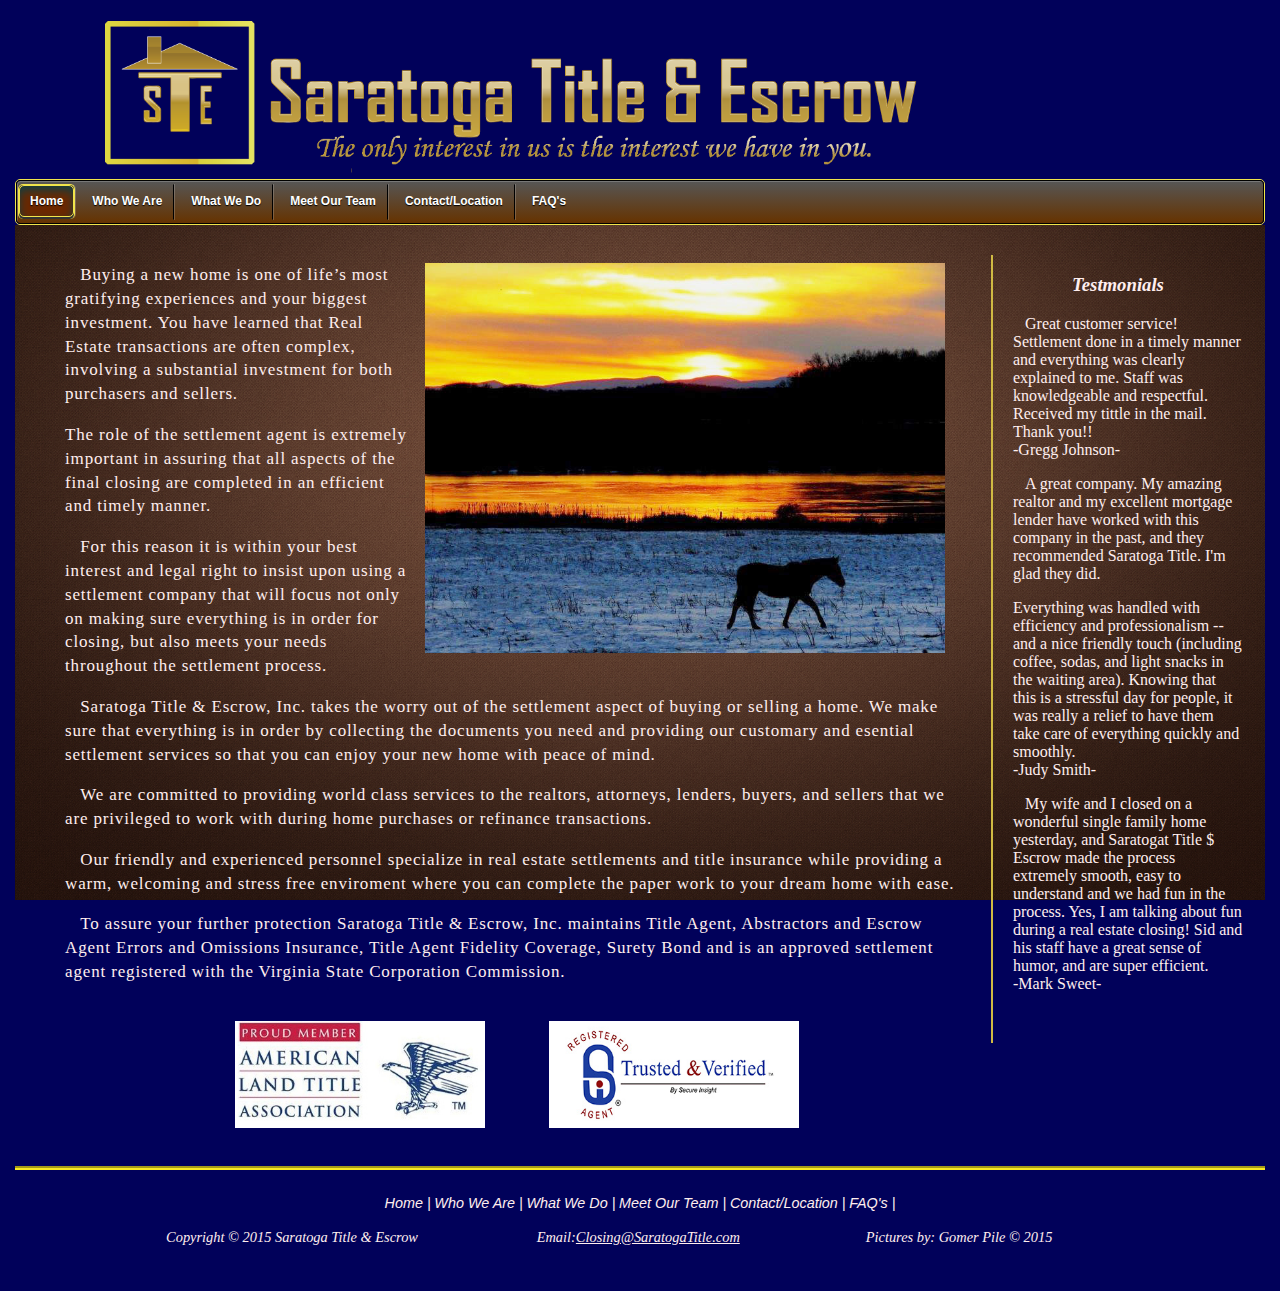
<file: index.html>
<!DOCTYPE html>

<html lang="en">
	<head>
		<!--This is the Header of my web page.  This shows the title and any and all meta tags
		as well as the link to the external style sheet which configures fonts, colors and backgrounds 
		for the web pages of the Saratoga Title website-->
		<title>Saratoga Title & Escrow</title>
		<meta charset="utf-8">
		<!--The viewpoint meta tag is used for accessibility with small devices, media quires are also coded in css file-->
		<meta name="viewpoint" content="width=device-width, initial-scale=1.0">
		<!--The description tag is a basic description of what the page is and what it contains-->
		<meta name="description" content="Index page- Home page of the Saratoga Title & Escrow site">
		<!--This is the link to the css file that styles the fonts, colors and all style elements of the web site-->
		<link rel="stylesheet" href="styles/saratoga.css"> 
		<!--These links contain the script files and links to JQuery scripts/plugins-->
		
	</head>
	
<body>
<!--The id wrapper keeps all of the content centred in the middle of the page-->
<div id="wrapper">
<!--The id header creates a border around the header image and helps keep the header and navigation aligned.-->
<div id="header">
	<h1><img src="images/logo.png" alt="Saratoga Logo" width= "70%" height= "50%"></h1>
</div>
<div id='cssmenu'>
<ul>
   <li class='active'><a href="index.html"><span>Home</span></a></li>
   <li><a href='escrow.html'><span>Who We Are</span></a></li>
   <li><a href='services.html'><span>What We Do</span></a></li>
   <li><a href="meetTeam.html"><span>Meet Our Team</span></a></li>
   <li><a href='contact.html'><span>Contact/Location</span></a></li>
   <li class='last'><a href='faqs.html'><span>FAQ's</span></a></li>
 </ul>
</div>

<div id ="container">
<div id="main2">
<p><br></p>
	<p><div id="img5"><img src="images/horse.jpg" alt="Horse at Sunset by:Gomer" width= "65%" height= "75%"></div>
	&nbsp;&nbsp;&nbsp;Buying a new home is one of life’s most gratifying experiences and your biggest investment. 
	You have learned that Real Estate transactions are often complex, involving a substantial investment 
	for both purchasers and sellers.</p>
	<p>The role of the settlement agent is extremely important in assuring 
	that all aspects of the final closing are completed in an efficient and timely manner.
	</p>
	
	
	<p>&nbsp;&nbsp;&nbsp;For this reason it is within your best interest and legal right to insist upon using a settlement company that will focus 
	not only on making sure everything is in order for closing, but also meets your needs throughout the 
	settlement process.</p>
	
	<p>&nbsp;&nbsp;&nbsp;Saratoga Title & Escrow, Inc. takes the worry out of the settlement aspect of buying 
	or selling a home. We make sure that everything is in order by collecting the documents you need 
	and providing our customary and esential settlement services so that you can enjoy your new home with
	peace of mind.<p>

	<p>&nbsp;&nbsp;&nbsp;We are committed to providing world class services to the realtors, attorneys, lenders, buyers, and 
	sellers that we are privileged to work with during home purchases or refinance transactions.</p>
	
	</p>&nbsp;&nbsp;&nbsp;Our friendly and experienced personnel specialize in real estate settlements and title insurance
	while providing a warm, welcoming and stress free enviroment where you can complete the paper work
	to your dream home with ease.</p>
	
	<p>&nbsp;&nbsp;&nbsp;To assure your further protection Saratoga Title & Escrow, Inc. maintains Title Agent, Abstractors and Escrow Agent 
	Errors and Omissions Insurance, Title Agent Fidelity Coverage, Surety Bond and is an approved settlement agent registered 
	with the Virginia State Corporation Commission.</p>

</div>
<div id="side">
		<h3 style="text-align:center;">Testmonials</h3>

	<p>&nbsp;&nbsp;&nbsp;Great customer service! Settlement done in a timely manner and everything was clearly explained to me. Staff was knowledgeable and 
	respectful. Received my tittle in the mail. Thank you!!<br>
	-Gregg Johnson-</p>
	
	<p>&nbsp;&nbsp;&nbsp;A great company.  My amazing realtor and my excellent mortgage lender have worked with this company in the past, 
	and they recommended Saratoga Title.  I'm glad they did.</p>
	
	<p>Everything was handled with efficiency and professionalism -- and a nice friendly touch (including coffee, sodas, and light 
	snacks in the waiting area).  Knowing that this is a stressful day for people, it was really a relief to have them take care of 
	everything quickly and smoothly.<br>
	-Judy Smith-</p>
	
	<p>&nbsp;&nbsp;&nbsp;My wife and I closed on a wonderful single family home yesterday, and Saratogat Title $ Escrow made the process extremely smooth, 
	easy to understand and we had fun in the process. Yes, I am talking about fun during a real estate closing! Sid and his staff have a great 
	sense of humor, and are super efficient.<br>
	-Mark Sweet-</p>
	
	<p>&nbsp;</p>
	

</div>

<span id="img1">
<img src="images/altaclear.jpg" alt="ALT Assosiation" width= "20%" height= "10%">
</span>
<span id = "img2">
<img src="images/insight.jpg" alt="Horse at Sunset by:Gomer" width= "20%" height= "15%">
</span><p></p><br>

<footer>
	<!--This navigation does not use a drop down menu and is here for accessibility and so the user doesn't have to go back to the top of the page to view the 
    next web page-->
	<nav>
		<a href="index.html">Home |</a>
		<a href="escrow.html">Who We Are |</a>
		<a href="services.html">What We Do |</a>
		<a href="meetTeam.html">Meet Our Team |</a>
		<a href="contact.html">Contact/Location |</a>
		<a href='faqs.html'><span>FAQ's |</span></a></li>
	</nav><br>
	
	&nbsp;&nbsp;&nbsp;&nbsp;&nbsp;&nbsp;&nbsp;&nbsp;&nbsp;&nbsp&nbsp;&nbsp;&nbsp;&nbsp;&nbsp;&nbsp;&nbsp;&nbsp;&nbsp;&nbsp;&nbsp;&nbsp;&nbsp;&nbsp;
	&nbsp;&nbsp;&nbsp;&nbsp;&nbsp;&nbsp;&nbsp;&nbsp;&nbsp;&nbsp;&nbsp;&nbsp;&nbsp;&nbsp;&nbsp;&nbsp;
	Copyright &copy; 2015 Saratoga Title & Escrow  
	&nbsp;&nbsp;&nbsp;&nbsp;&nbsp;&nbsp;&nbsp;&nbsp;&nbsp;&nbsp;&nbsp;&nbsp;&nbsp;&nbsp;&nbsp;&nbsp;&nbsp;
	&nbsp;&nbsp;&nbsp;&nbsp;&nbsp;&nbsp;&nbsp;&nbsp;&nbsp;&nbsp;&nbsp;&nbsp;&nbsp;
	Email:<a href="mailto:Closing@SaratogaTitle.com">Closing@SaratogaTitle.com</a>
	&nbsp;&nbsp;&nbsp;&nbsp;&nbsp;&nbsp;&nbsp;&nbsp;&nbsp;&nbsp;&nbsp;&nbsp;&nbsp;&nbsp;&nbsp;&nbsp;&nbsp;&nbsp;&nbsp;&nbsp;&nbsp;&nbsp;&nbsp;&nbsp;
	&nbsp;&nbsp;&nbsp;&nbsp;&nbsp;&nbsp;&nbsp;&nbsp;
	Pictures by: Gomer Pile &copy; 2015
	<p>&nbsp;</p>
</footer>
</div>
</div>
</body>	
</html>
</file>
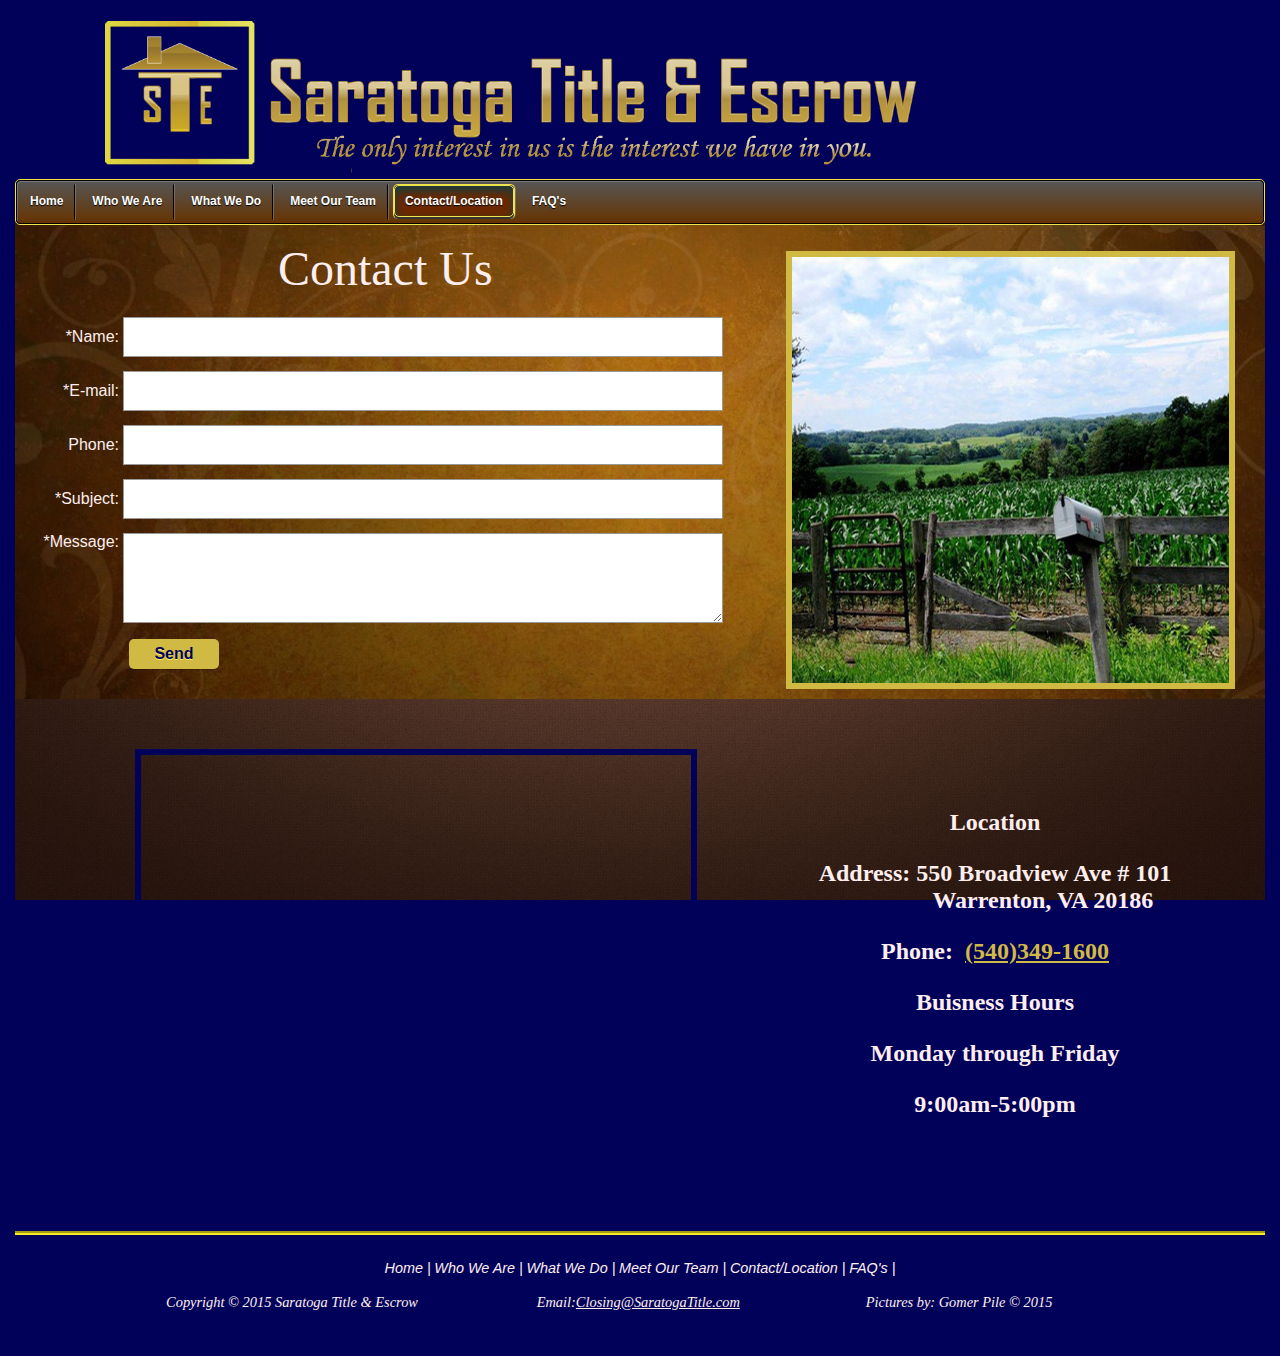
<file: contact.html>
<!DOCTYPE html>

<html lang="en">
<head>
		<!--This is the Header of my web page.  This shows the title and any and all meta tags
		as well as the link to the external style sheet which configures fonts, colors and backgrounds 
		for the web pages of the Saratoga Title website-->
		<title>Saratoga Title & Escrow</title>
		<meta charset="utf-8">
		<!--The viewpoint meta tag is used for accessibility with small devices, media quires are also coded in css file-->
		<meta name="viewpoint" content="width=device-width, initial-scale=1.0">
		<!--The description tag is a basic description of what the page is and what it contains-->
		<meta name="description" content="Index page- Home page of the Saratoga Title & Escrow site">
		<!--This is the link to the css file that styles the fonts, colors and all style elements of the web site-->
		<link rel="stylesheet" href="styles/saratoga.css"> 
		<!--These links contain the script files and links to JQuery scripts/plugins-->
		
</head>

<body>
<!--The id wrapper keeps all of the content centred in the middle of the page-->
<div id="wrapper">
<!--The id header creates a border around the header image and helps keep the header and navigation aligned.-->

	<div id="header">
		<h1><img src="images/logo.png" alt="Saratoga Logo" width= "70%" height= "50%"></h1>
	</div>
	
	<div id='cssmenu'>
		<ul>
			<li><a href="index.html"><span>Home</span></a></li>
			<li><a href='escrow.html'><span>Who We Are</span></a></li>
			<li><a href='services.html'><span>What We Do</span></a></li>
			<li><a href="meetTeam.html"><span>Meet Our Team</span></a></li>
			<li class='active'><a href='contact.html'><span>Contact/Location</span></a></li>
			<li class='last'><a href='faqs.html'><span>FAQ's</span></a></li>
		</ul>
	</div>

<div id ="container">


     <div id="form">
		<p></p><br><br>
		<img src="images/gateway.jpg" alt="Gateway to Corn by: Gomer" width= "35%" height= "50%">
		<!--This is a form it allows the user to send a message. The action attribute tells the from
		where to send the information to the form-->
	   <form method="post" action="http://webdevbasics.net/scripts/demo.php"
		onsubmit ="return validateForm();">
		
			&nbsp; &nbsp;&nbsp; &nbsp;&nbsp;&nbsp; &nbsp;&nbsp; &nbsp;&nbsp; &nbsp;&nbsp; &nbsp;&nbsp; &nbsp;
			&nbsp; &nbsp;&nbsp; &nbsp;&nbsp;&nbsp; &nbsp;&nbsp; &nbsp;&nbsp; &nbsp;&nbsp; &nbsp;&nbsp; &nbsp;
			&nbsp; &nbsp;&nbsp; &nbsp;&nbsp;&nbsp; &nbsp;&nbsp; &nbsp;&nbsp; &nbsp;&nbsp;  
			<div id="H2">Contact Us</div>
	
			<!--Use div's to separate the labels-->	
			<div>
				<!--The label tells the user what information to put in the form, putting an asterick beside the label lets the user
				know the information is required.-->
				<label for="name">*Name:</label>
				<input type="text" id="name" name="name"
				required="required"/>
			</div>
	
			<div>
				<label for="mail">*E-mail:</label>
				<!-- the input attribute creates a text box to allow the user to enter the information, putting required at the end lets 
				the user know the information is required-->
				<input type="email" id="mail" name="email"
				required="required"/>
			</div>
	
			<div>
				<label for="phone">Phone:</label>
				<!-- the input attribute creates a text box to allow the user to enter the information-->
				<input type="phone" id="phone" name="phone"/>
			</div>
	
			<div>
				<label for="pick">*Subject:</label>
				<!--The select tells the users to select the available options-->
				<input type="text" id="subject" name="subject"
				required="required"/>
			</div>
	
			<div>
				<label for="msg">*Message:</label>
				<!--Creates a text area to allow the user to enter a message-->
				<textarea id="msg" name="msg"
				required="required"></textarea>
			</div>
				<br>
			<div>	
				<input type="submit" class="styled-button-1" value="Send"/>
			</div>	
		   <br>
		</form><!--ends the form-->

	</div> <!--End form div-->

	<p></p>
	<br>
    <div class="map">
    <p></p>	
		&nbsp; &nbsp; &nbsp; &nbsp;&nbsp; &nbsp;&nbsp; &nbsp;&nbsp; &nbsp;&nbsp; &nbsp;&nbsp; &nbsp;
	&nbsp; &nbsp;&nbsp; &nbsp;&nbsp;<iframe src="https://www.google.com/maps/embed?pb=!1m18!1m12!1m3!1d3112.407238556341!2d-77.80453708521776!3d38.73141616431683!2m3!1f0!2f0!3f0!3m2!1i1024!2i768!4f13.1!3m3!1m2!1s0x89b67c4fe6c7da73%3A0x6c6cc9faa96715d3!2sSaratoga+Title+%26+Escrow+Inc!5e0!3m2!1sen!2sus!4v1447900817794" 
		width="550" height="450"  frameborder="20" style="border:6px solid #01015a" allowfullscreen></iframe>
	</div>
	
	<div class="location">
		<h2><p>Location</p>
		<p>Address: 550 Broadview Ave # 101<br>
		   &nbsp;&nbsp;&nbsp;&nbsp&nbsp;&nbsp;&nbsp;&nbsp&nbsp;&nbsp;&nbsp;&nbsp&nbsp;&nbsp;&nbsp;					 
		   Warrenton, VA 20186</p>
		<p>Phone:&nbsp; <a href="tel:(540)349-1600">(540)349-1600</a></h2></p>
				
		<h2><p>Buisness Hours</p>
		<p>Monday through Friday</p>
		<p> 9:00am-5:00pm</h2></p>
	</div>
	
<p></p>
<footer>
	<!--This navigation does not use a drop down menu and is here for accessibility and so the user doesn't have to go back to the top of the page to view the 
    next web page-->
	<nav>
		<a href="index.html">Home |</a>
		<a href="escrow.html">Who We Are |</a>
		<a href="services.html">What We Do |</a>
		<a href="meetTeam.html">Meet Our Team |</a>
		<a href="contact.html">Contact/Location |</a>
		<a href='faqs.html'><span>FAQ's |</span></a>
	</nav><br>
	
	&nbsp;&nbsp;&nbsp;&nbsp;&nbsp;&nbsp;&nbsp;&nbsp;&nbsp;&nbsp&nbsp;&nbsp;&nbsp;&nbsp;&nbsp;&nbsp;&nbsp;&nbsp;&nbsp;&nbsp;&nbsp;&nbsp;&nbsp;&nbsp;
	&nbsp;&nbsp;&nbsp;&nbsp;&nbsp;&nbsp;&nbsp;&nbsp;&nbsp;&nbsp;&nbsp;&nbsp;&nbsp;&nbsp;&nbsp;&nbsp;
	Copyright &copy; 2015 Saratoga Title & Escrow  
	&nbsp;&nbsp;&nbsp;&nbsp;&nbsp;&nbsp;&nbsp;&nbsp;&nbsp;&nbsp;&nbsp;&nbsp;&nbsp;&nbsp;&nbsp;&nbsp;&nbsp;
	&nbsp;&nbsp;&nbsp;&nbsp;&nbsp;&nbsp;&nbsp;&nbsp;&nbsp;&nbsp;&nbsp;&nbsp;&nbsp;
	Email:<a href="mailto:Closing@SaratogaTitle.com">Closing@SaratogaTitle.com</a>
	&nbsp;&nbsp;&nbsp;&nbsp;&nbsp;&nbsp;&nbsp;&nbsp;&nbsp;&nbsp;&nbsp;&nbsp;&nbsp;&nbsp;&nbsp;&nbsp;&nbsp;&nbsp;&nbsp;&nbsp;&nbsp;&nbsp;&nbsp;&nbsp;
	&nbsp;&nbsp;&nbsp;&nbsp;&nbsp;&nbsp;&nbsp;&nbsp;
	Pictures by: Gomer Pile &copy; 2015
	<p>&nbsp;</p>
	
</footer>
</div>
</div>
</body>	
</html>
</file>
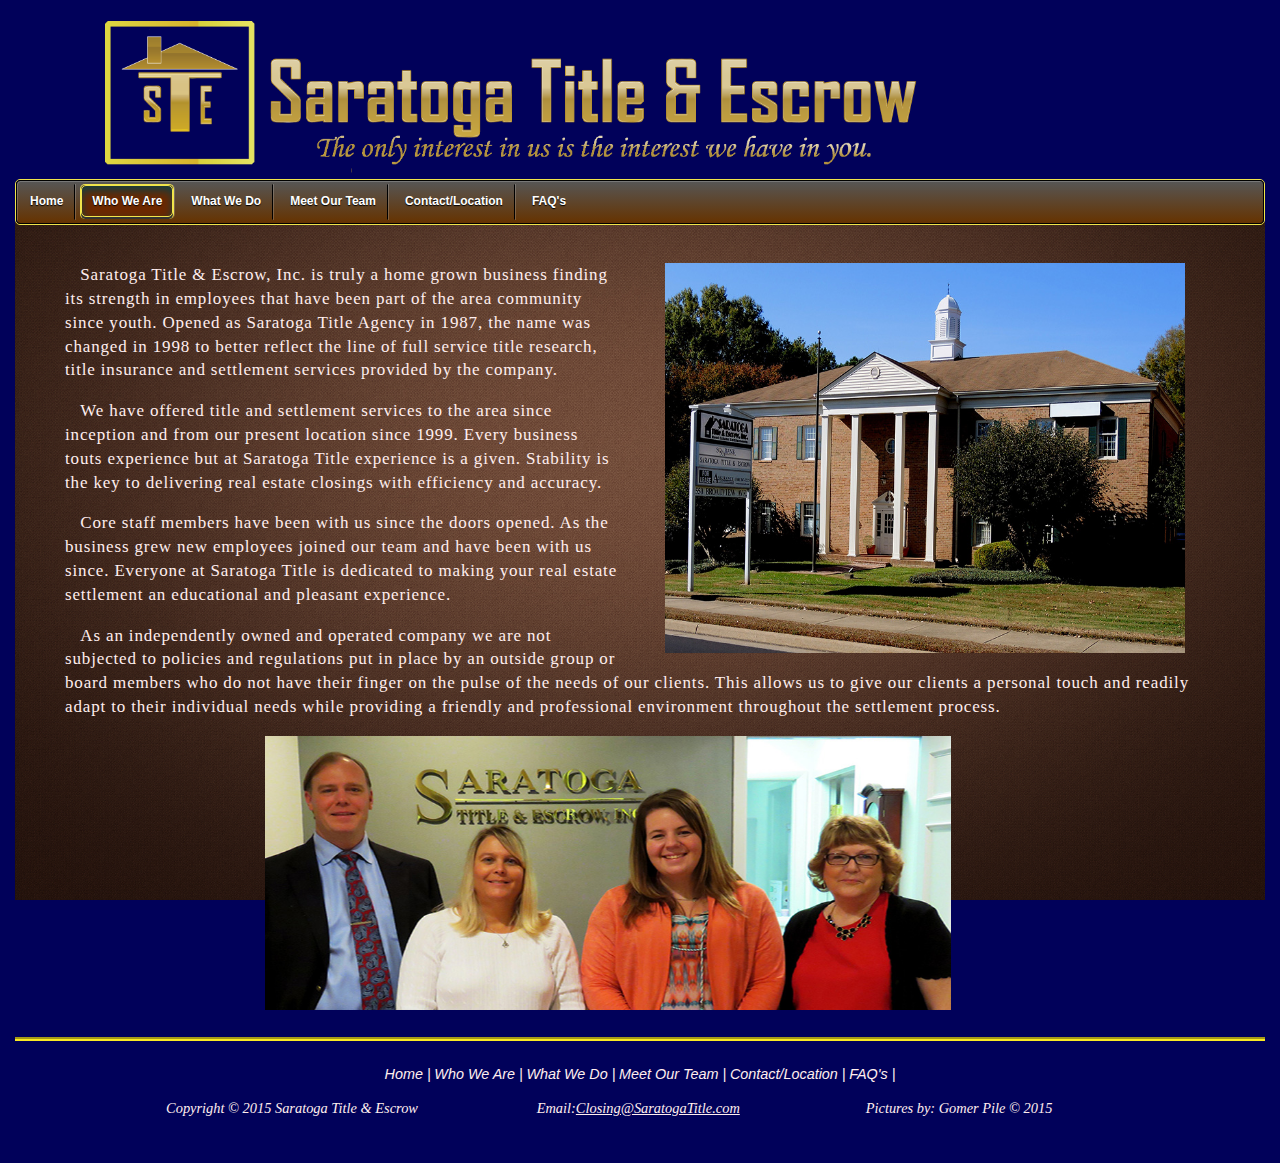
<file: escrow.html>
<!DOCTYPE html>

<html lang="en">
	<head>
		<!--This is the Header of my web page.  This shows the title and any and all meta tags
		as well as the link to the external style sheet which configures fonts, colors and backgrounds 
		for the web pages of the Saratoga Title website-->
		<title>Saratoga Title & Escrow</title>
		<meta charset="utf-8">
		<!--The viewpoint meta tag is used for accessibility with small devices, media quires are also coded in css file-->
		<meta name="viewpoint" content="width=device-width, initial-scale=1.0">
		<!--The description tag is a basic description of what the page is and what it contains-->
		<meta name="description" content="Index page- Home page of the Saratoga Title & Escrow site">
		<!--This is the link to the css file that styles the fonts, colors and all style elements of the web site-->
		<link rel="stylesheet" href="styles/saratoga.css"> 
		<!--These links contain the script files and links to JQuery scripts/plugins-->
		
	</head>
	
<body>
<!--The id wrapper keeps all of the content centred in the middle of the page-->
<div id="wrapper">
<!--The id header creates a border around the header image and helps keep the header and navigation aligned.-->
<div id="header">
	<h1><img src="images/logo.png" alt="Saratoga Logo" width= "70%" height= "50%"></h1>
</div>
<div id='cssmenu'>
<ul>
   <li><a href="index.html"><span>Home</span></a></li>
   <li class='active' ><a href='escrow.html'><span>Who We Are</span></a></li>
   <li><a href='services.html'><span>What We Do</span></a></li>
   <li><a href="meetTeam.html"><span>Meet Our Team</span></a></li>
   <li><a href='contact.html'><span>Contact/Location</span></a></li>
   <li class='last'><a href='faqs.html'><span>FAQ's</span></a></li>
 </ul>
</div>

<div id ="container">
<div id="main">
<p><br></p>
	<p><div id="img3"><img src="images/building.jpg" alt="Office Building" width= "65%" height= "75%"></div>
	&nbsp;&nbsp;&nbsp;Saratoga Title & Escrow, Inc. is truly a home grown business finding its strength in employees that have been part of the area community since youth.  
	Opened as Saratoga Title Agency in 1987, the name was changed in 1998 to better reflect the line of full service title research, title insurance 
	and settlement services provided by the company.
	</p>
	
	<p>&nbsp;&nbsp;&nbsp;We have offered title and settlement services to the area since inception and from our present 
	location since 1999. Every business touts experience but at Saratoga Title experience is a given. Stability is the key to delivering real estate 
	closings with efficiency and accuracy.</p>  

	<p>&nbsp;&nbsp;&nbsp;Core staff members have been with us since the doors opened. As the business grew new employees joined our 
	team and have been with us since. Everyone at Saratoga Title is dedicated to making your real estate settlement 
	an educational and pleasant experience.</p>

	<p>&nbsp;&nbsp;&nbsp;As an independently owned and operated company we are not subjected to policies and regulations put in place by an outside group 
	or board members who do not have their finger on the pulse of the needs of our clients. This allows us to give our clients a personal 
	touch and readily<br> adapt to their individual needs while providing a friendly and professional environment throughout the settlement process.</p>
	
	<div id ="img4"><img src="images/team.jpg" alt="Team Picture" width= "70%" height= "45%"></div>

</div>

<footer>
	<!--This navigation does not use a drop down menu and is here for accessibility and so the user doesn't have to go back to the top of the page to view the 
    next web page-->
	<nav>
		<a href="index.html">Home |</a>
		<a href="escrow.html">Who We Are |</a>
		<a href="services.html">What We Do |</a>
		<a href="meetTeam.html">Meet Our Team |</a>
		<a href="contact.html">Contact/Location |</a>
		<a href='faqs.html'><span>FAQ's |</span></a></li>
	</nav><br>
	
	&nbsp;&nbsp;&nbsp;&nbsp;&nbsp;&nbsp;&nbsp;&nbsp;&nbsp;&nbsp&nbsp;&nbsp;&nbsp;&nbsp;&nbsp;&nbsp;&nbsp;&nbsp;&nbsp;&nbsp;&nbsp;&nbsp;&nbsp;&nbsp;
	&nbsp;&nbsp;&nbsp;&nbsp;&nbsp;&nbsp;&nbsp;&nbsp;&nbsp;&nbsp;&nbsp;&nbsp;&nbsp;&nbsp;&nbsp;&nbsp;
	Copyright &copy; 2015 Saratoga Title & Escrow  
	&nbsp;&nbsp;&nbsp;&nbsp;&nbsp;&nbsp;&nbsp;&nbsp;&nbsp;&nbsp;&nbsp;&nbsp;&nbsp;&nbsp;&nbsp;&nbsp;&nbsp;
	&nbsp;&nbsp;&nbsp;&nbsp;&nbsp;&nbsp;&nbsp;&nbsp;&nbsp;&nbsp;&nbsp;&nbsp;&nbsp;
	Email:<a href="mailto:Closing@SaratogaTitle.com">Closing@SaratogaTitle.com</a>
	&nbsp;&nbsp;&nbsp;&nbsp;&nbsp;&nbsp;&nbsp;&nbsp;&nbsp;&nbsp;&nbsp;&nbsp;&nbsp;&nbsp;&nbsp;&nbsp;&nbsp;&nbsp;&nbsp;&nbsp;&nbsp;&nbsp;&nbsp;&nbsp;
	&nbsp;&nbsp;&nbsp;&nbsp;&nbsp;&nbsp;&nbsp;&nbsp;
	Pictures by: Gomer Pile &copy; 2015
	<p>&nbsp;</p>
	
</footer>
</div>
</div>
</body>	
</html>
</file>
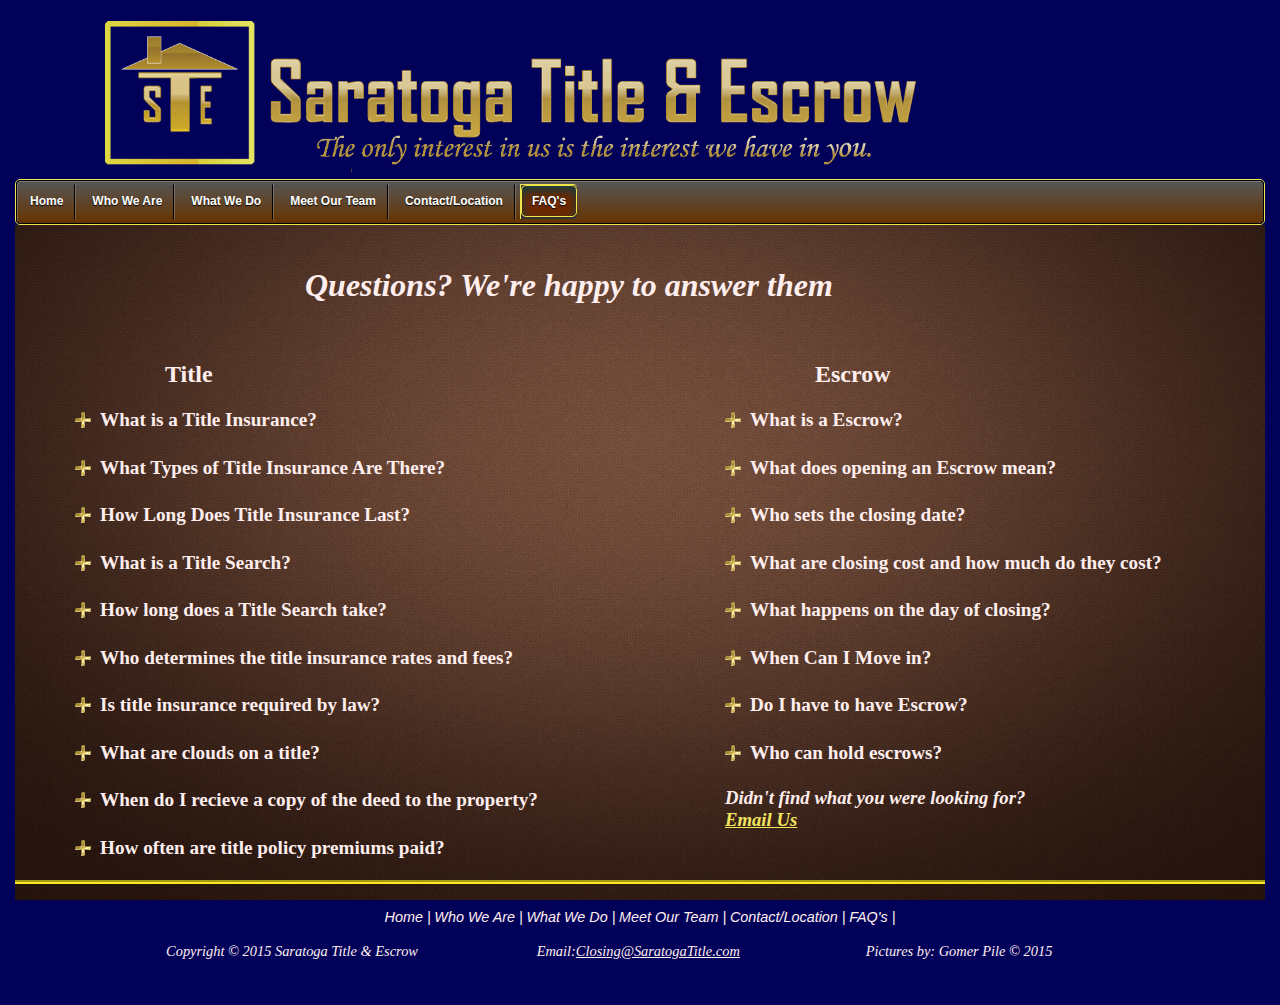
<file: faqs.html>
<!DOCTYPE html>


<html lang="en">
	<head>
		<!--This is the Header of my web page.  This shows the title and any and all meta tags
		as well as the link to the external style sheet which configures fonts, colors and backgrounds 
		for the web pages of the Saratoga Title website-->
		<title>Saratoga Title & Escrow</title>
		<meta charset="utf-8">
		<!--The viewpoint meta tag is used for accessibility with small devices, media quires are also coded in css file-->
		<meta name="viewpoint" content="width=device-width, initial-scale=1.0">
		<!--The description tag is a basic description of what the page is and what it contains-->
		<meta name="description" content="Index page- Home page of the Saratoga Title & Escrow site">
		<!--This is the link to the css file that styles the fonts, colors and all style elements of the web site-->
		<link rel="stylesheet" href="styles/saratoga.css"> 
		<!--These links contain the script files and links to JQuery scripts/plugins-->
		<script src="http://html5shiv.googlecode.com/svn/trunk/html5.js"></script>
   	     
	</head>
	
<body>
<!--The id wrapper keeps all of the content centred in the middle of the page-->
<div id="wrapper">


<!--The id header creates a border around the header image and helps keep the header and navigation aligned.-->
<div id="header">
	<h1><img src="images/logo.png" alt="Saratoga Logo" width= "70%" height= "50%"></h1>
</div>
<div id='cssmenu'>
<ul>
   <li><a href="index.html"><span>Home</span></a></li>
   <li><a href='escrow.html'><span>Who We Are</span></a></li>
   <li><a href='services.html'><span>What We Do</span></a></li>
   <li><a href="meetTeam.html"><span>Meet Our Team</span></a></li>
   <li><a href='contact.html'><span>Contact/Location</span></a></li>
   <li class='active'><a href='faqs.html'><span>FAQ's</span></a></li>
   
</ul>
</div>

<div id = "container">
<main>

	<div id ="H1"><h1>Questions? We're happy to answer them</h1></div>
 <div class ="FAQ">
		<script src="scripts/faqs.js"></script> 
	<section id="title">
		<h1>Title</h1>
		<h2>What is a Title Insurance?</h2>
		<div>
			<p>
			  You’re probably familiar with homeowner’s insurance – it protects you against the possibility of future events such as fire or flood. 
			  Title insurance is similar in that it protects your home investment, but it protects you against loss from defects that already exist 
			  in the title, should your legal rights to your property be challenged. Those hazards could include outstanding mortgages, liens, 
			  easements or pending legal action.
			</p>
			
			<p>
			  The process of getting title insurance starts with a search of property records to eliminate risk and uncover any title defects before 
			  issuing insurance. If any defects are found, your title company would work to correct them whenever possible. Then upon closing, you would 
			  be issued a ‘clean title’ to the property.
			 </p>
			 
			 <p>
			  However, even with the best searches, hidden hazards (such as a forged signature or an unknown heir) 
			  can pop up after closing. That’s when title insurance comes into play, to protect you as long as you have a financial interest in the insured 
			  property. The title insurer pays for defending against an attack on your title as insured, and will either perfect the title or pay valid claims.
			</p>
		</div>
		
			<h2>What Types of Title Insurance Are There?</h2>
		<div>
			<p>There are Two Types:</p>
			<ul>
				<li>Lenders Policy- The lender's policy protects the lender's interest in the property for the amount of the mortgage loan.</li><br>
				<li>Owners Policy- An owner's policy protects the home buyer's interest in the property against such hidden hazards as:<br><br>
					<ul>
					<li>Mistakes in recording of legal documents</li>
					<li>Forged deeds, releases, or wills</li>
					<li>Undisclosed or missing heirs, including spouses</li>
					<li>Deeds by minors</li>
                    <li>Liens for unpaid taxes</li>
					</ul></li>		
			</ul>
		</div>
		
			<h2>How Long Does Title Insurance Last?</h2>
		<div>
		    <p> 
		      A lender's policy lasts until the mortgage is paid in full.  An owner's policy remains in force as long as you or 
			  your heirs have an interest in the property.
            </p>
            
            <p>			
			  If challenges to title arise after the property has passed to your heirs, 
			  the title insurance company would defend the title for them as it would for you.
		    </p>
		</div>
			
			<h2>What is a Title Search?</h2>
		<div>
		    <p> 
		      It is a detailed examination of all available public records on a property to verify the seller's right to transfer ownership 
			  and to uncover any potential challenges you might face.  A title search should reveal such things as unpaid taxes, unsatisfied 
			  mortgages, and judgments against the seller.
			 </p>
			 
			 <p> 
			  However, even the diligent search may fail to reveal some hidden hazards, such as 
			  those mentioned earlier, and that is when title insurance comes into play.  
		    </p>
		</div>
		
		<h2>How long does a Title Search take?</h2>
		<div>
		    <p> 
		      A title company examiner searches the records of the county recorder, county assessor, and other government taxing agencies to locate any 
			  documents which might affect the title to a given property. 
			</p>
			
			<p>			
			  Depending on the number of documents the examiner must review, a title search 
			  will take anywhere from one hour to two weeks to complete. Read this search carefully and look for any hidden problems.  
		    </p>
		</div>
		
		<h2>Who determines the title insurance rates and fees?</h2>
		<div>
		    <p> 
		      Buyers and sellers often accept these charges without question, accepting the fees as set forth by the title company or closing agent. 
			  But title insurance fees are not all alike. The fees may vary from state to state, and may not be set by law in every state. In many states, 
			  each title company may set its own rates and then will file those fees with the state insurance commissioner. 
			</p>  
			 
            <p>			 
			  Once filed, those fees must be adhered to. The key is to ask at the beginning of your escrow what the charge will be, and if your closing agent is charging the lowest rate 
			  allowed by state law. Many title companies combine the title insurance premium together with the closing, search and exam fees. 
		    </p>
		</div>
		
		<h2>Is title insurance required by law?</h2>
		<div>
		    <p> 
		      Title insurance is not required by law, however almost all lenders will require a lender's title insurance policy as a condition of making their 
			  loan to protect their interests.
			</p>
			
			<p>
			  In addition, buyers should always insist upon an owner's title policy to protect their equity in the property. 
			  Local custom often dictates who pays for the policy of title insurance, although this may be a negotiable item in your closing.
		    </p>
		</div>
		
		<h2>What are clouds on a title?</h2>
		<div>
		    <p> 
		      Clouds are liens or judgments on a title. A lien is a claim to property for the payment of a debt, and the lien holder could foreclose on the 
			  property if the debt is not paid off. 
			</p>  
			
			<p>
			  Liens can generally be removed by the payment of the amount owed. This payment can occur before the 
			  closing takes place, or at the time of closing. 
		    </p>
		</div>
		
		<h2>When do I recieve a copy of the deed to the property?</h2>
		<div>
		    <p> 
		      The deed will be mailed to the buyer from the recorder's office after it has been documented (recorded) in the county official records.
		    </p>
		</div>
		
		<h2>How often are title policy premiums paid?</h2>
		<div>
		    <p> 
		      You only pay once, at time of closing.
		    </p>
		</div>
		
	</section>
	
	<section id="escrow">
	    <h1>Escrow</h1>
		<h2>What is a Escrow?</h2>
		<div>
			<p>
			  The technical definition of an escrow is, "A transaction where one party engages in the sale, transfer, or lease of real or personal property 
			  with another person who delivers a written instrument, money or other items of value to a neutral third person, called an escrow agent."  
			  An escrow agent serves as an impartial holding area. 
			</p>
			
			<p>
			  Duties includes receiving funds and documents necessary to comply with those instructions, completing or obtaining required forms, and handling 
			  final delivery of all items to the proper parties upon successful completion of the escrow.
			</p> 
		</div>
		
			<h2>What does opening an Escrow mean?</h2>
		<div>
			<p>
			  Opening escrow simply means starting the closing process by visiting the office of the escrow company, then handing over the deposit money and 
			  giving instructions for the transaction. 
			</p>

			<p>
			  Anyone who is involved in the transaction may "open escrow." Generally, the real estate agent takes the 
			  initiative and opens the escrow. In for-sale-by-owner transactions, in which no agent is involved, either the buyer or the seller or both together 
			  may open escrow.
			</p>
			
		</div>
		
			<h2>Who sets the closing date?</h2>
		<div>
		    <p> 
		      Either buyer or seller, though both parties must agree to the date. Generally the buyer puts his request for a 30, 60 or 90 day escrow in the 
			  original purchase agreement. The seller may request a shorter or longer escrow, depending on his circumstances, and as long as the buyer agrees, 
			  that date will be set. 
			 </p>
			  
			  <p>
			  Generally, a "financing contingency" is put into the offer to purchase in which the buyer is given a specified amount of 
			  time to obtain a mortgage. Once the buyer has a firm commitment from a lender, the actual closing date can usually be set. If you are the buyer, 
			  make sure the closing date is prior to the expiration of your lender's loan commitment or lock-in date for your interest rate. 
		    </p>
		</div>
			
			<h2>What are closing cost and how much do they cost?</h2>
		<div>
		    <p> 
		      Closing costs usually come out to between 4 and 5 percent of your purchase price. The closing costs will include title searches, government taxes,
			  notary fees, loan fees, escrow fees, recording fees, re-conveyance fees, prorations and sales commissions.
		    </p>
		</div>
		
		<h2>What happens on the day of closing?</h2>
		<div>
		    <p> 
		      Closing is the day in which the deed is exchanged for the sales proceeds money. The buyer deposits any remaining money due into escrow and 
			  signs his escrow and loan documents; and the seller will sign the deed and closing statements and receive a check for the money due to him.
			</p>

			<p>	
			  "Recording" will take place on that day, which means that the deed and any mortgage documents are taken to the county court house and recorded 
			  in the official records. These documents are then made of "public record" for anyone to see.
		    </p>
		</div>
		
		<h2>When Can I Move in?</h2>
		<div>
		    <p> 
		      The actual day that you can move in will be determined by local practice and the terms of your purchase agreement. It may be the day of closing,
			  or it may be a day or two after the closing. 
		    </p>
		</div>
		
		<h2>Do I have to have Escrow?</h2>
		<div>
		    <p> 
		      Some lenders allow you to pay your own property taxes and home insurance premiums, especially if your loan-to-value ratio is below 80 percent. 
			  But don't be surprised if the lender boosts your interest rate to compensate for the additional risk it is assuming.
		    </p>
			
			<p>
			  Once an escrow requirement is in place, it can be difficult to persuade a lender to cancel it. If your loan is sold, as is common, and there is 
			  nothing in the lending agreement that provides for cancellation of the escrow requirement, you'll have to live with the decision of your new 
			  mortgage servicer.
			</p>
		</div>
		
		<h2>Who can hold escrows?</h2>
		<div>
		    <p> 
		     The escrow holder may be any disinterested third party (although some states require that certain escrow holders be licensed). There are two 
			 important reasons for selecting an established, independent escrow firm or title insurance company such as Saratoga Title & Escrow.
			</p>

			<p>
			 One is that real estate transactions require a tremendous amount of technical experience and knowledge. The other is that the escrow holder will 
			 generally be responsible for safe-guarding and properly distributing the purchase price.
		    </p>
			
			<p></p><br><p></p>
			
		</div>
		<h3>Didn't find what you were looking for?<br>
		<a href="mailto:Closing@SaratogaTitle.com">Email Us</a></h3>
	</section>
	
</div>


 		
</main>
<footer>
	<!--This navigation does not use a drop down menu and is here for accessibility and so the user doesn't have to go back to the top of the page to view the 
next web page-->
	<nav>
		<a href="index.html">Home |</a>
		<a href="escrow.html">Who We Are |</a>
		<a href="services.html">What We Do |</a>
		<a href="meetTeam.html">Meet Our Team |</a>
		<a href="contact.html">Contact/Location |</a>
		<a href='faqs.html'><span>FAQ's |</span></a>
	</nav><br>
	
	&nbsp;&nbsp;&nbsp;&nbsp;&nbsp;&nbsp;&nbsp;&nbsp;&nbsp;&nbsp&nbsp;&nbsp;&nbsp;&nbsp;&nbsp;&nbsp;&nbsp;&nbsp;&nbsp;&nbsp;&nbsp;&nbsp;&nbsp;&nbsp;
	&nbsp;&nbsp;&nbsp;&nbsp;&nbsp;&nbsp;&nbsp;&nbsp;&nbsp;&nbsp;&nbsp;&nbsp;&nbsp;&nbsp;&nbsp;&nbsp;
	Copyright &copy; 2015 Saratoga Title & Escrow  
	&nbsp;&nbsp;&nbsp;&nbsp;&nbsp;&nbsp;&nbsp;&nbsp;&nbsp;&nbsp;&nbsp;&nbsp;&nbsp;&nbsp;&nbsp;&nbsp;&nbsp;
	&nbsp;&nbsp;&nbsp;&nbsp;&nbsp;&nbsp;&nbsp;&nbsp;&nbsp;&nbsp;&nbsp;&nbsp;&nbsp;
	Email:<a href="mailto:Closing@SaratogaTitle.com">Closing@SaratogaTitle.com</a>
	&nbsp;&nbsp;&nbsp;&nbsp;&nbsp;&nbsp;&nbsp;&nbsp;&nbsp;&nbsp;&nbsp;&nbsp;&nbsp;&nbsp;&nbsp;&nbsp;&nbsp;&nbsp;&nbsp;&nbsp;&nbsp;&nbsp;&nbsp;&nbsp;
	&nbsp;&nbsp;&nbsp;&nbsp;&nbsp;&nbsp;&nbsp;&nbsp;
	Pictures by: Gomer Pile &copy; 2015
	<p>&nbsp;</p>
</footer>
</div>
</div>
</body>	
</html>
</file>
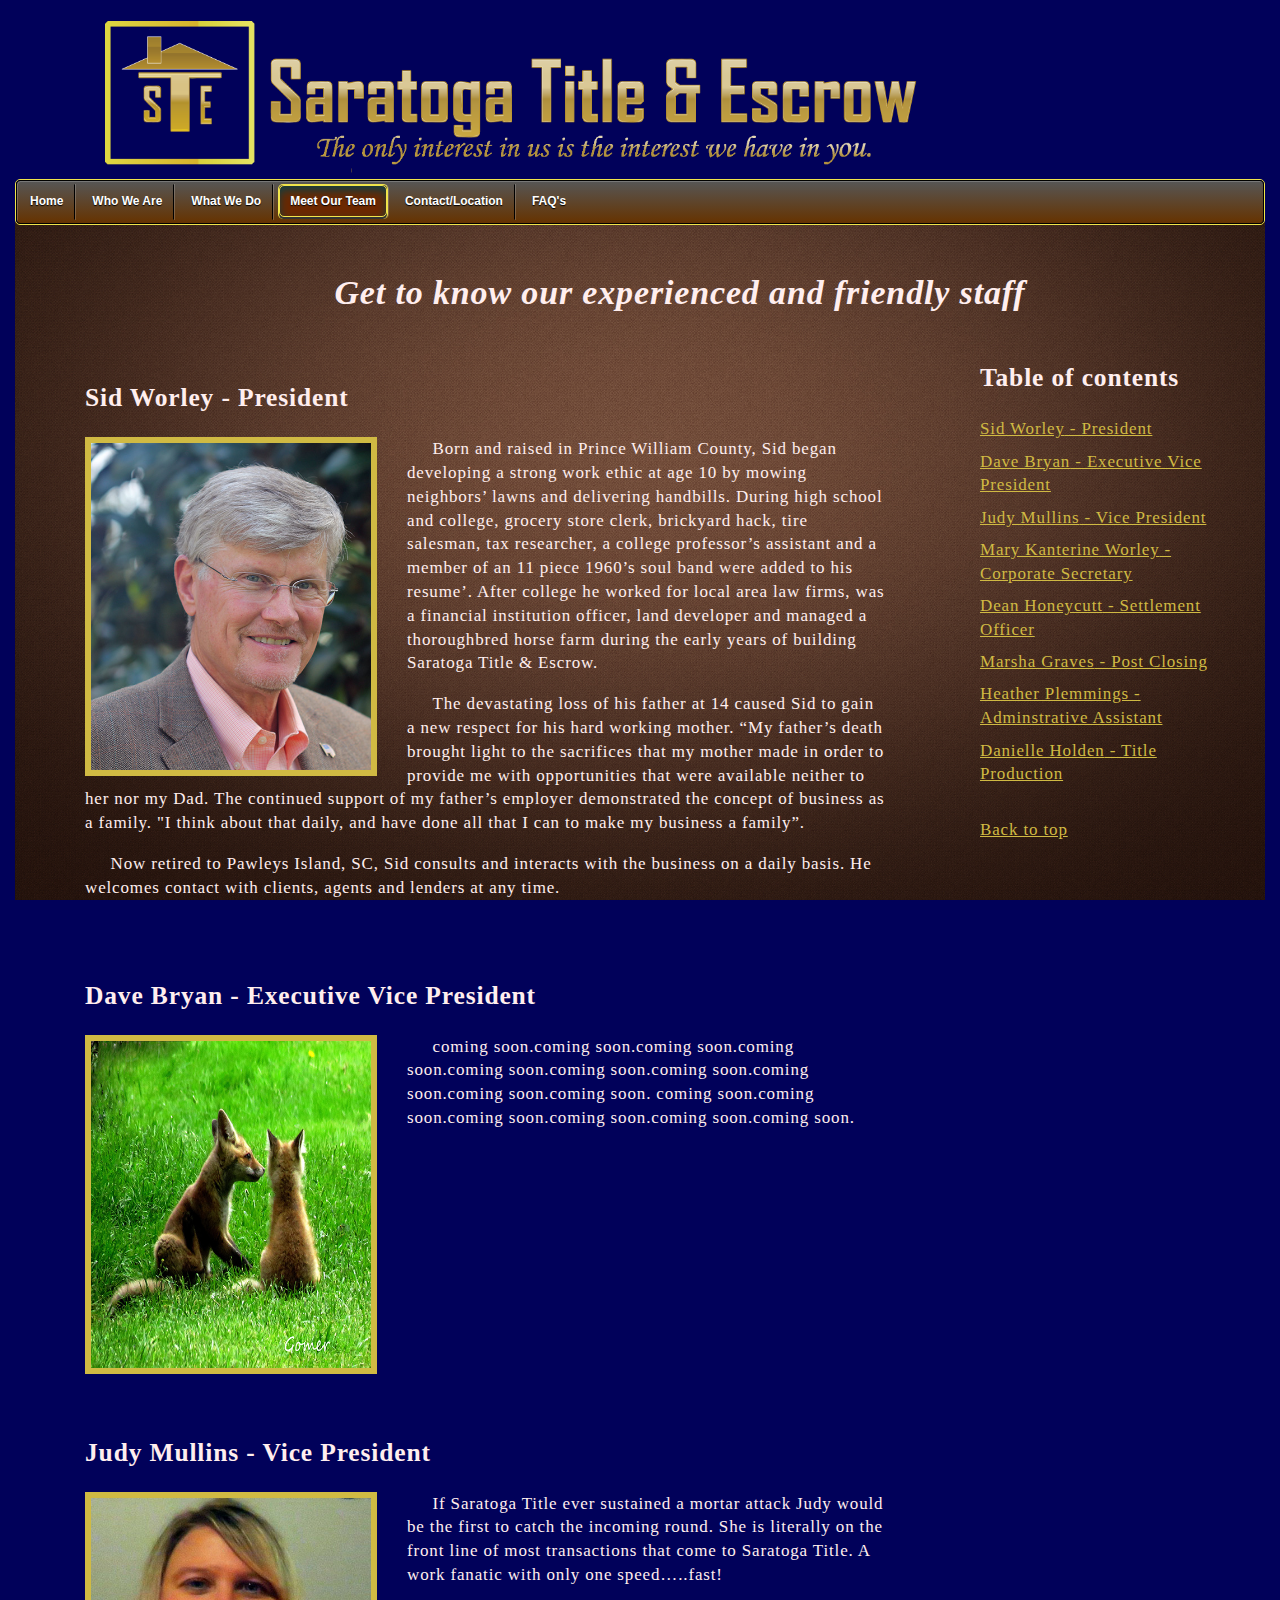
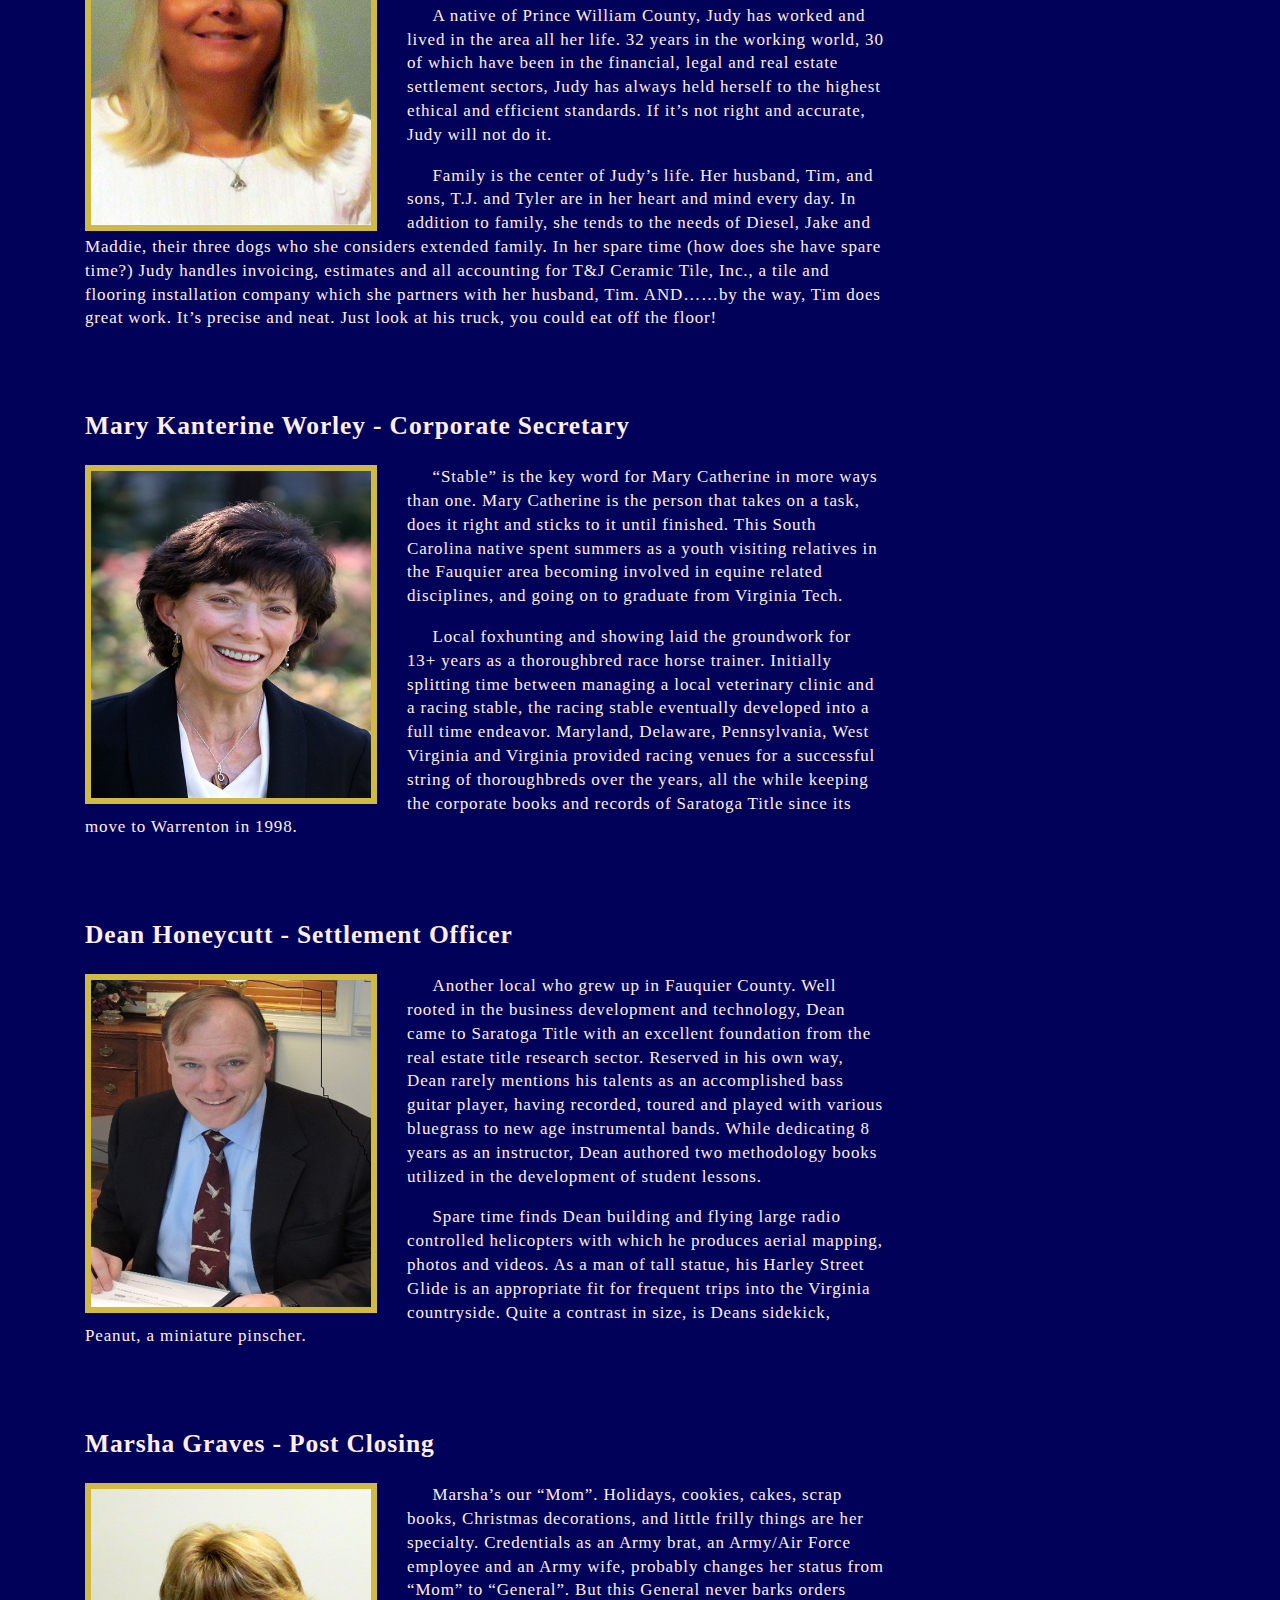
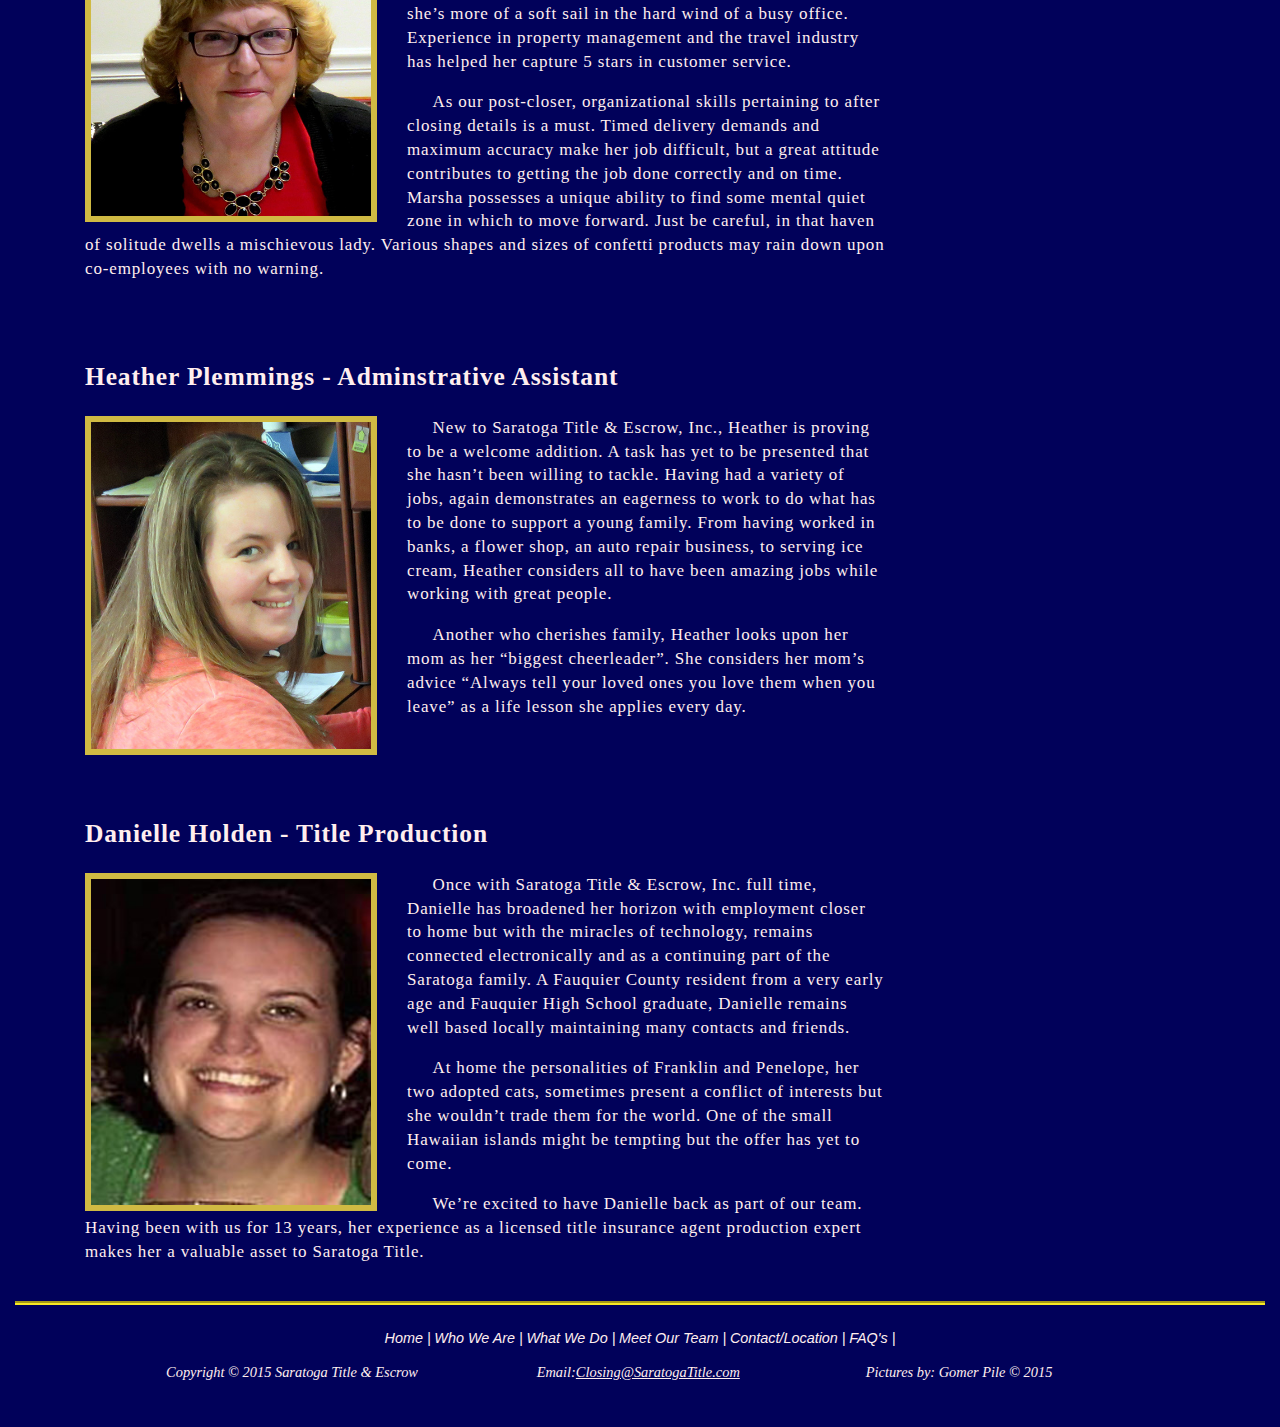
<file: meetTeam.html>
<!DOCTYPE html>

<html lang="en">
	<head>
		<!--This is the Header of my web page.  This shows the title and any and all meta tags
		as well as the link to the external style sheet which configures fonts, colors and backgrounds 
		for the web pages of the Saratoga Title website-->
		<title>Saratoga Title & Escrow</title>
		<meta charset="utf-8">
		<!--The viewpoint meta tag is used for accessibility with small devices, media quires are also coded in css file-->
		<meta name="viewpoint" content="width=device-width, initial-scale=1.0">
		<!--The description tag is a basic description of what the page is and what it contains-->
		<meta name="description" content="Index page- Home page of the Saratoga Title & Escrow site">
		<!--This is the link to the css file that styles the fonts, colors and all style elements of the web site-->
		<link rel="stylesheet" href="styles/saratoga.css"> 
		<!--These links contain the script files and links to JQuery scripts/plugins-->
		<script src="http://html5shiv.googlecode.com/svn/trunk/html5.js"></script>
		<script src="http://code.jquery.com/jquery-1.8.3.min.js"></script>
		<script src="scripts/toc.js"></script>
	</head>
	
<body>
<!--The id wrapper keeps all of the content centred in the middle of the page-->
<div id="wrapper">
<!--The id header creates a border around the header image and helps keep the header and navigation aligned.-->
<div id="header">
	<h1><img src="images/logo.png" alt="Saratoga Logo" width= "70%" height= "50%"></h1>
</div>
<div id='cssmenu'>
<ul>
   <li><a href="index.html"><span>Home</span></a></li>
   <li><a href='escrow.html'><span>Who We Are</span></a></li>
   <li><a href='services.html'><span>What We Do</span></a></li>
   <li class='active'><a href="meetTeam.html"><span>Meet Our Team</span></a></li>
   <li><a href='contact.html'><span>Contact/Location</span></a></li>
   <li class='last'><a href='faqs.html'><span>FAQ's</span></a></li>
 </ul>
</div>

<div id ="container">
<div id="main">
<p><br></p>
<div id ="h4"><h1>Get to know our experienced and friendly staff</h1></div>
<aside></aside>
<article>

	<div class ="clearfix">
		<h2><span>Sid Worley</span> - President</h2>
	    <img src="images/SID8.jpg" alt="Sid Worley" width= "35%" height= "55%">
		
		<p>&nbsp; &nbsp; &nbsp;Born and raised in Prince William County, Sid began developing a strong work ethic at age 10 by mowing neighbors’ lawns and delivering handbills.  
		During high school and college, grocery store clerk, brickyard hack, tire salesman, tax researcher, a college professor’s assistant and a member 
		of an 11 piece 1960’s soul band were added to his resume’.  After college he worked for local area law firms, was a financial institution officer, 
		land developer and managed a thoroughbred horse farm during the early years of building Saratoga Title & Escrow. 
		</p>
		
		<p>The devastating loss of his father at 14 caused Sid to gain a new respect for his hard working mother.  “My father’s death brought light to the 
		sacrifices that my mother made in order to provide me with opportunities that were available neither to her nor my Dad.  The continued support of my 
		father’s employer demonstrated the concept of business as a family.  "I think about that daily, and have done all that 
		I can to make my business a family”.</p>  

		<p>Now retired to Pawleys Island, SC, Sid consults and interacts with the business on a daily basis.  He welcomes contact with clients, agents and 
		lenders at any time.</p>
	</div>
	
	<div class ="clearfix">
		<h2><span>Dave Bryan</span> - Executive Vice President</h2>
		<img src="images/fox.jpg" alt="Dave Bryan" width= "35%" height= "55%">
		
		<p>&nbsp; &nbsp; &nbsp;coming soon.coming soon.coming soon.coming soon.coming soon.coming soon.coming soon.coming soon.coming soon.coming soon.
		coming soon.coming soon.coming soon.coming soon.coming soon.coming soon.
		</p>
	</div>
	
	<div class ="clearfix">
		<h2><span>Judy Mullins</span> - Vice President</h2>
		<img src="images/judy.jpg" alt="Judy Mullins" width= "35%" height= "55%">
		
		<p>&nbsp; &nbsp; &nbsp;If Saratoga Title ever sustained a mortar attack Judy would be the first to catch the incoming round. She is literally on the front line 
		of most transactions that come to Saratoga Title.  A work fanatic with only one speed…..fast!
		</p>

		<p>A native of Prince William County, Judy has worked and lived in the area all her life.  32 years in the working world, 30 of which have been in the 
		financial, legal and real estate settlement sectors, Judy has always held herself to the highest ethical and efficient standards.  If it’s not right 
		and accurate, Judy will not do it.
		</p>
	
		<p>Family is the center of Judy’s life.  Her husband, Tim, and sons, T.J. and Tyler are in her heart and mind every day.  In addition to family, she 
		tends to the needs of Diesel, Jake and Maddie, their three dogs who she considers extended family.   In her spare time (how does she have spare time?) 
		Judy handles invoicing, estimates and all accounting for T&J Ceramic Tile, Inc., a tile and flooring installation company which she partners with her 
		husband, Tim.  AND……by the way, Tim does great work. It’s precise and neat.  Just look at his truck, you could eat off the floor!
		</p>
	</div>
	
	<div class ="clearfix">
		<h2><span>Mary Kanterine Worley</span> - Corporate Secretary</h2>
		<img src="images/mary.jpg" alt="Mary Katherine Worley" width= "35%" height= "45%">
		
		<p>&nbsp; &nbsp; &nbsp;“Stable” is the key word for Mary Catherine in more ways than one.  Mary Catherine is the person that takes on a task, does it right and sticks 
		to it until finished. This South Carolina native spent summers as a youth visiting relatives in the Fauquier area becoming involved in equine 
		related disciplines, and going on to graduate from Virginia Tech.
		</p>
	
		<p>Local foxhunting and showing laid the groundwork for 13+ years as a thoroughbred race horse trainer.  Initially splitting time between managing a local 
		veterinary clinic and a racing stable, the racing stable eventually developed into a full time endeavor.   Maryland, Delaware, Pennsylvania, West Virginia 
		and Virginia provided racing venues for a successful string of thoroughbreds over the years,  all the while keeping the corporate books and records of 
		Saratoga Title since its move to Warrenton in 1998.
		</p>
	</div>
	
	<div class ="clearfix">
		<h2><span>Dean Honeycutt</span> - Settlement Officer</h2>
		<img src="images/dean.jpg" alt="Mary Katherine Worley" width= "35%" height= "55%">
		
		<p>&nbsp; &nbsp; &nbsp;Another local who grew up in Fauquier County. Well rooted in the business development and technology, Dean came to Saratoga Title with an excellent 
		foundation from the real estate title research sector.  Reserved in his own way, Dean rarely mentions his talents as an accomplished bass guitar player, 
		having recorded, toured and played with various bluegrass to new age instrumental bands.  While dedicating 8 years as an instructor, Dean authored two 
		methodology books utilized in the development of student lessons.
		</p>
	
		<p>Spare time finds Dean building and flying large radio controlled helicopters with which he produces aerial mapping, photos and videos.  
		As a man of tall statue, his Harley Street Glide is an appropriate fit for frequent trips into the Virginia countryside.  
		Quite a contrast in size, is Deans sidekick, Peanut, a miniature pinscher.
		</p>
	</div>
	
	<div class ="clearfix">
		<h2><span>Marsha Graves</span> - Post Closing</h2>
		<img src="images/marsha.jpg" alt="Mary Katherine Worley" width= "35%" height= "55%">
	
		<p>&nbsp; &nbsp; &nbsp;Marsha’s our “Mom”.  Holidays, cookies, cakes, scrap books, Christmas decorations, and little frilly things are her specialty.  
		Credentials as an Army brat, an Army/Air Force employee and an Army wife, probably changes her status from “Mom” to “General”.  
		But this General never barks orders she’s more of a soft sail in the hard wind of a busy office.  Experience in property management 
		and the travel industry has helped her capture 5 stars in customer service.
		</p>
	
		<p>As our post-closer, organizational skills pertaining to after closing details is a must.   Timed delivery demands and maximum accuracy 
		make her job difficult, but a great attitude contributes to getting the job done correctly and on time.  Marsha possesses a unique ability 
		to find some mental quiet zone in which to move forward.  Just be careful, in that haven of solitude dwells a mischievous lady.  Various shapes 
		and sizes of confetti products may rain down upon co-employees with no warning.
		</p>
	</div>
	
	<div class ="clearfix">
		<h2><span>Heather Plemmings</span> - Adminstrative Assistant</h2>
		<img src="images/heather.jpg" alt="Mary Katherine Worley" width= "35%" height= "55%">
		
		<p>&nbsp; &nbsp; &nbsp;New to Saratoga Title & Escrow, Inc., Heather is proving to be a welcome addition.  A task has yet to be presented that she hasn’t been willing to tackle. 
		Having had a variety of jobs, again demonstrates an eagerness to work to do what has to be done to support a young family.  From having worked in banks, 
		a flower shop, an auto repair business, to serving ice cream, Heather considers all to have been amazing jobs while working with great people.  
		</p>
	
		<p>Another who cherishes family, Heather looks upon her mom as her “biggest cheerleader”.  She considers her mom’s advice “Always tell your loved 
		ones you love them when you leave” as a life lesson she applies every day.
		</p>
	</div>
	
	<div class ="clearfix">
		<h2><span>Danielle Holden</span> - Title Production</h2>
		<img src="images/danielle.jpg" alt="Mary Katherine Worley" width= "35%" height= "45%">
		
		<p>&nbsp; &nbsp; &nbsp;Once with Saratoga Title & Escrow, Inc. full time, Danielle has broadened her horizon with employment closer to home but with the miracles of 
		technology, remains connected electronically and as a continuing part of the Saratoga family.  A Fauquier County resident from a very early age 
		and Fauquier High School graduate, Danielle remains well based locally maintaining many contacts and friends.
		</p>
	
		<p>At home the personalities of Franklin and Penelope, her two adopted cats, sometimes present a conflict of interests but she wouldn’t trade them 
		for the world.  One of the small Hawaiian islands might be tempting but the offer has yet to come.
		</p>
		
		<p>We’re excited to have Danielle back as part of our team.  Having been with us for 13 years, her experience as a licensed title insurance agent 
		production expert makes her a valuable asset to Saratoga Title.
		</p>
	</div>
</article>

</div>

<footer>
	<!--This navigation does not use a drop down menu and is here for accessibility and so the user doesn't have to go back to the top of the page to view the 
    next web page-->
	<nav>
		<a href="index.html">Home |</a>
		<a href="escrow.html">Who We Are |</a>
		<a href="services.html">What We Do |</a>
		<a href="meetTeam.html">Meet Our Team |</a>
		<a href="contact.html">Contact/Location |</a>
		<a href='faqs.html'><span>FAQ's |</span></a></li>
	</nav><br>
	
	&nbsp;&nbsp;&nbsp;&nbsp;&nbsp;&nbsp;&nbsp;&nbsp;&nbsp;&nbsp&nbsp;&nbsp;&nbsp;&nbsp;&nbsp;&nbsp;&nbsp;&nbsp;&nbsp;&nbsp;&nbsp;&nbsp;&nbsp;&nbsp;
	&nbsp;&nbsp;&nbsp;&nbsp;&nbsp;&nbsp;&nbsp;&nbsp;&nbsp;&nbsp;&nbsp;&nbsp;&nbsp;&nbsp;&nbsp;&nbsp;
	Copyright &copy; 2015 Saratoga Title & Escrow  
	&nbsp;&nbsp;&nbsp;&nbsp;&nbsp;&nbsp;&nbsp;&nbsp;&nbsp;&nbsp;&nbsp;&nbsp;&nbsp;&nbsp;&nbsp;&nbsp;&nbsp;
	&nbsp;&nbsp;&nbsp;&nbsp;&nbsp;&nbsp;&nbsp;&nbsp;&nbsp;&nbsp;&nbsp;&nbsp;&nbsp;
	Email:<a href="mailto:Closing@SaratogaTitle.com">Closing@SaratogaTitle.com</a>
	&nbsp;&nbsp;&nbsp;&nbsp;&nbsp;&nbsp;&nbsp;&nbsp;&nbsp;&nbsp;&nbsp;&nbsp;&nbsp;&nbsp;&nbsp;&nbsp;&nbsp;&nbsp;&nbsp;&nbsp;&nbsp;&nbsp;&nbsp;&nbsp;
	&nbsp;&nbsp;&nbsp;&nbsp;&nbsp;&nbsp;&nbsp;&nbsp;
	Pictures by: Gomer Pile &copy; 2015
	<p>&nbsp;</p>
	
</footer>
</div>
</div>
</body>	
</html>
</file>
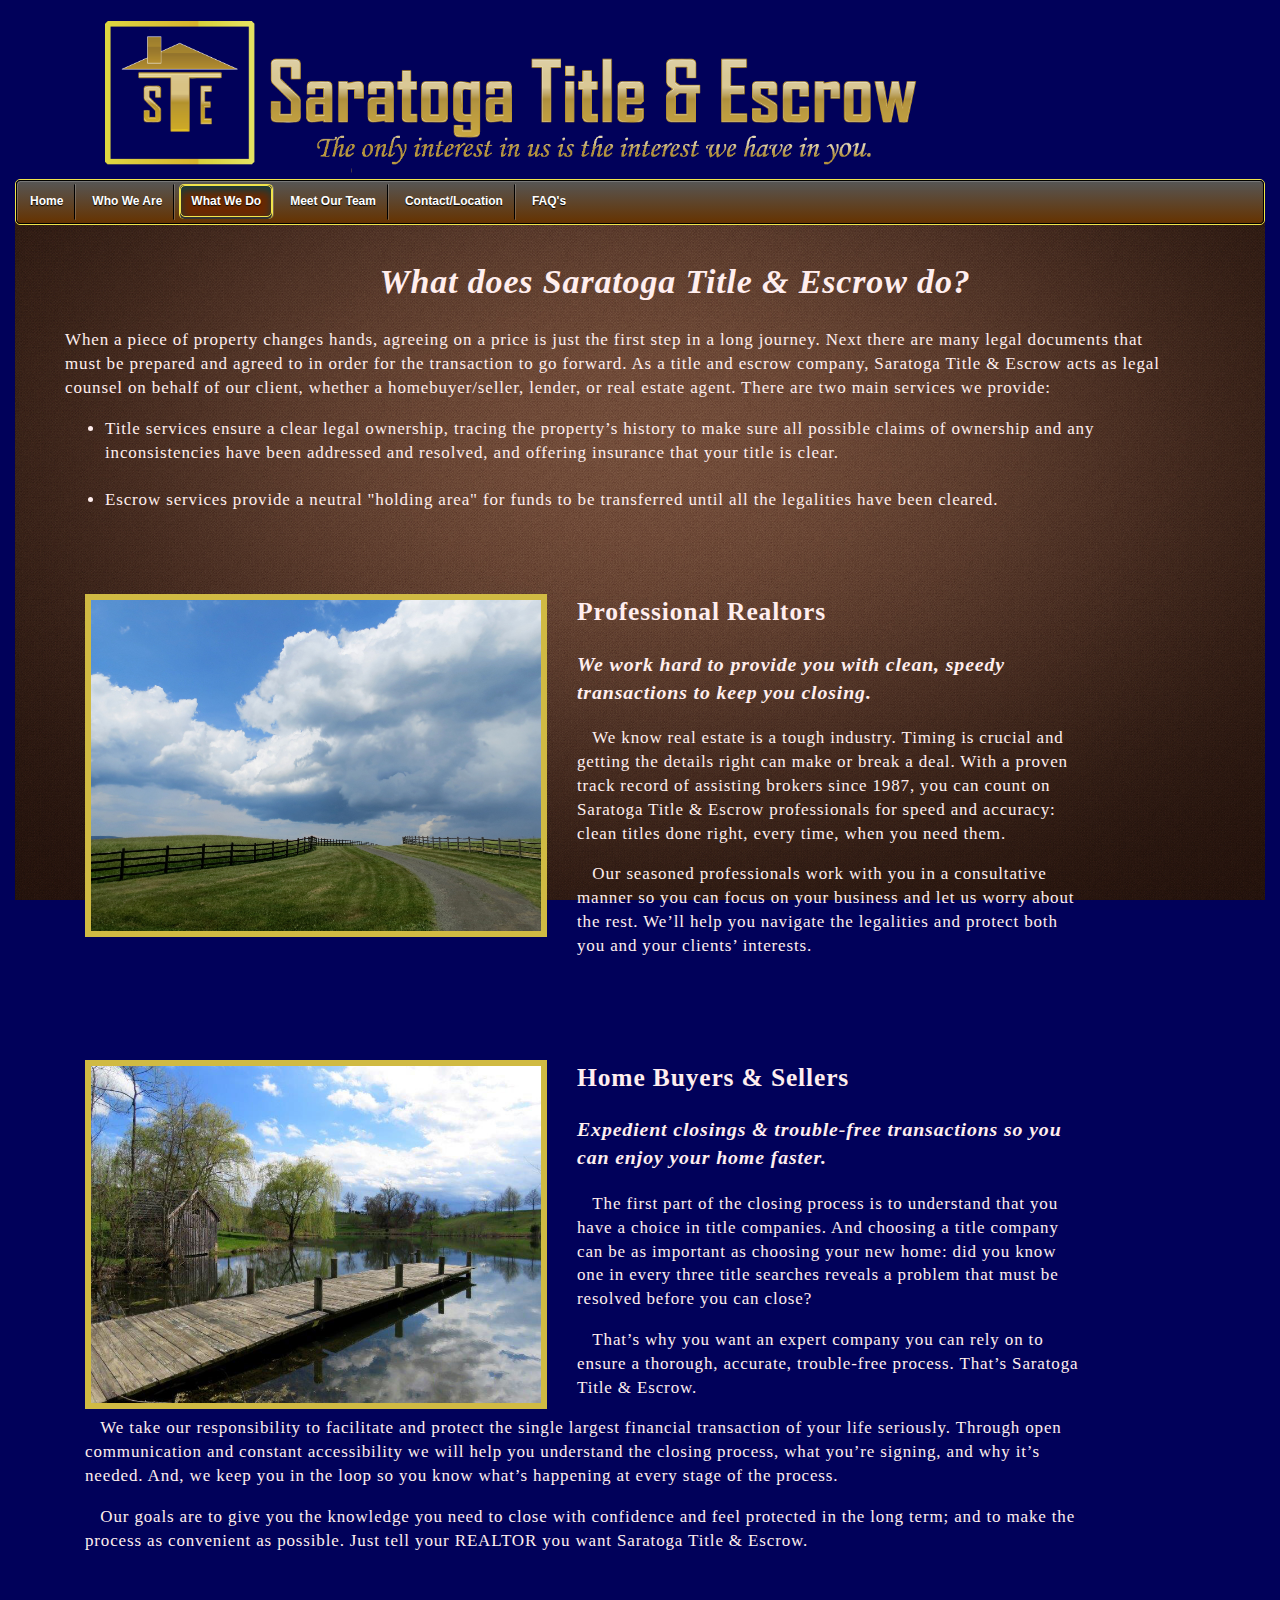
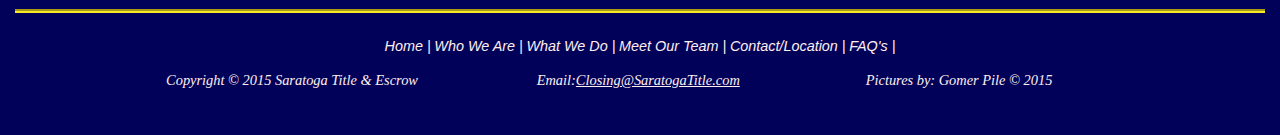
<file: services.html>
<!DOCTYPE html>

	<head>
		<!--This is the Header of my web page.  This shows the title and any and all meta tags
		as well as the link to the external style sheet which configures fonts, colors and backgrounds 
		for the web pages of the Saratoga Title website-->
		<title>Saratoga Title & Escrow</title>
		<meta charset="utf-8">
		<!--The viewpoint meta tag is used for accessibility with small devices, media quires are also coded in css file-->
		<meta name="viewpoint" content="width=device-width, initial-scale=1.0">
		<!--The description tag is a basic description of what the page is and what it contains-->
		<meta name="description" content="Index page- Home page of the Saratoga Title & Escrow site">
		<!--This is the link to the css file that styles the fonts, colors and all style elements of the web site-->
		<link rel="stylesheet" href="styles/saratoga.css">
		<!--These links contain the script files and links to JQuery scripts/plugins-->
			
	</head>
	
<body>
<!--The id wrapper keeps all of the content centred in the middle of the page-->
<div id="wrapper">


<!--The id header creates a border around the header image and helps keep the header and navigation aligned.-->
<div id="header">
	<h1><img src="images/logo.png" alt="Saratoga Logo" width= "70%" height= "50%"></h1>
</div>
<div id='cssmenu'>
<ul>
   <li><a href="index.html"><span>Home</span></a></li>
   <li><a href='escrow.html'><span>Who We Are</span></a></li>
   <li class='active' ><a href='services.html'><span>What We Do</span></a></li>
   <li><a href="meetTeam.html"><span>Meet Our Team</span></a></li>
   <li><a href='contact.html'><span>Contact/Location</span></a></li>
   <li><a href='faqs.html'><span>FAQ's</span></a></li>
</ul>
</div>

<div id ="container">
<div id="main">

	<div id ="H4"><h1>What does Saratoga Title & Escrow do?</h1></div>
	
	<div id="text">
		<p>
		When a piece of property changes hands, agreeing on a price is just the first step in a long journey. Next there are many legal documents 
		that must be prepared and agreed to in order for the transaction to go forward. As a title and escrow company, Saratoga Title & Escrow acts as legal 
		counsel on behalf of our client, whether a homebuyer/seller, lender, or real estate agent.  There are two main services we provide:
		</p>
		<ul>
			<li>Title services ensure a clear legal ownership, tracing the property’s history to make sure all possible claims of ownership and any inconsistencies 
			have been addressed and resolved, and offering insurance that your title is clear.</li><br>
			
			<li>Escrow services provide a neutral "holding area" for funds to be transferred until all the legalities have been cleared.</li>
		</ul><br>
	</div>
	
	<div class ="clearfix2">
		
		 <h2>Professional Realtors<img src="images/fence.JPG" alt="2 fences by:Gomer Pile" width= "45%" height= "55%"></h2>
	     <h3>We work hard to provide you with clean, speedy transactions to keep you closing.</h3>
	   
	   <p>
	   &nbsp;&nbsp;&nbsp;We know real estate is a tough industry. Timing is crucial and getting the details right can make or break a deal. With a proven track record of 
	   assisting brokers since 1987, you can count on Saratoga Title & Escrow professionals for speed and accuracy: clean titles done right, every time, 
	   when you need them.
	   </p>
	   
	   <p>
	   &nbsp;&nbsp;&nbsp;Our seasoned professionals work with you in a consultative manner so you can focus on your business and let us worry about the rest. We’ll help you 
	   navigate the legalities and protect both you and your clients’ interests.
	   </p><br>
	</div>

	<div class ="clearfix2">
		
		<h2>Home Buyers & Sellers<img src="images/pond.jpg" alt="Red Barn by:Gomer Pile" width= "45%" height= "55%"></h2>
		<h3>Expedient closings & trouble-free transactions so you can enjoy your home faster.</h3>
		
		<p>
		&nbsp;&nbsp;&nbsp;The first part of the closing process is to understand that you have a choice in title companies. And choosing a title company can be as important as 
		choosing your new home: did you know one in every three title searches reveals a problem that must be resolved before you can close? 
		</p>
		
		<p>
		&nbsp;&nbsp;&nbsp;That’s why you want an expert company you can rely on to ensure a thorough, accurate, trouble-free process. That’s Saratoga
		Title & Escrow.
		</p>
		
		<p>
		&nbsp;&nbsp;&nbsp;We take our responsibility to facilitate and protect the single largest financial transaction of your life seriously. Through open communication and 
		constant accessibility we will help you understand the closing process, what you’re signing, and why it’s needed. And, we keep you in the loop so you 
		know what’s happening at every stage of the process.
		</p>
		
		<p>
		&nbsp;&nbsp;&nbsp;Our goals are to give you the knowledge you need to close with confidence and feel protected in the long term; and to make the process as convenient 
		as possible. Just tell your REALTOR you want Saratoga Title & Escrow.
		</p>
	</div>
	
</div>

<footer>
<!--This navigation does not use a drop down menu and is here for accessibility and so the user doesn't have to go back to the top of the page to view the 
next web page-->
	<nav>
		<a href="index.html">Home |</a>
		<a href="escrow.html">Who We Are |</a>
		<a href="services.html">What We Do |</a>
		<a href="meetTeam.html">Meet Our Team |</a>
		<a href="contact.html">Contact/Location |</a>
		<a href='faqs.html'><span>FAQ's |</span></a></li>
	</nav><br>

	&nbsp;&nbsp;&nbsp;&nbsp;&nbsp;&nbsp;&nbsp;&nbsp;&nbsp;&nbsp&nbsp;&nbsp;&nbsp;&nbsp;&nbsp;&nbsp;&nbsp;&nbsp;&nbsp;&nbsp;&nbsp;&nbsp;&nbsp;&nbsp;
	&nbsp;&nbsp;&nbsp;&nbsp;&nbsp;&nbsp;&nbsp;&nbsp;&nbsp;&nbsp;&nbsp;&nbsp;&nbsp;&nbsp;&nbsp;&nbsp;
	Copyright &copy; 2015 Saratoga Title & Escrow  
	&nbsp;&nbsp;&nbsp;&nbsp;&nbsp;&nbsp;&nbsp;&nbsp;&nbsp;&nbsp;&nbsp;&nbsp;&nbsp;&nbsp;&nbsp;&nbsp;&nbsp;
	&nbsp;&nbsp;&nbsp;&nbsp;&nbsp;&nbsp;&nbsp;&nbsp;&nbsp;&nbsp;&nbsp;&nbsp;&nbsp;
	Email:<a href="mailto:Closing@SaratogaTitle.com">Closing@SaratogaTitle.com</a>
	&nbsp;&nbsp;&nbsp;&nbsp;&nbsp;&nbsp;&nbsp;&nbsp;&nbsp;&nbsp;&nbsp;&nbsp;&nbsp;&nbsp;&nbsp;&nbsp;&nbsp;&nbsp;&nbsp;&nbsp;&nbsp;&nbsp;&nbsp;&nbsp;
	&nbsp;&nbsp;&nbsp;&nbsp;&nbsp;&nbsp;&nbsp;&nbsp;
	Pictures by: Gomer Pile &copy; 2015
	<p>&nbsp;</p>
	
</footer>
</div>
</div>
</body>	
</html>
</file>
<file: styles/saratoga.css>
body { 
	background-color: #01015a;  
}
/*Configure the contact form*/
form { background-image: url(../images/form.jpg);
	  background-repeat: no-repeat;
	  width: auto;
      padding: 1em;/* To see the outline of the form */
}
/*Add space between from elements*/
form div + div {
    margin-top: 1em;
}
label {
    /* To make sure that all labels have the same size and are properly aligned */
    display: inline-block;
    width: 90px;
    text-align: right;
	color: #ffeeee;
	font-family:"Trebuchet MS", Helvetica, sans-serif;
	font-size: 16px;
}
input, textarea {
    /* To make sure that all text fields have the same font settings
       By default, text areas have a mono space font */
    font-size:18px;
	font-family:"Trebuchet MS", Helvetica, sans-serif;
	/* To give the same size to all text field */
    width: 600px;
	height: 40px;
    -moz-box-sizing: border-box;
    box-sizing: border-box;

    /* To harmonize the look & feel of text field border */
    border: 1px solid #999;
}
input:focus, textarea:focus {
    /* To give a little highlight on active elements */
    border-color: #000;
}
textarea {
    /* To properly align multi line text fields with their labels */
    vertical-align: top;

    /* To give enough room to type some text */
    height: 5em;

    /* To allow users to resize any text area vertically
       It does not work on every browsers */
    resize: vertical;
}
/*To make the select box look like the text fields*/
select {font: 1em sans-serif;
		width: 300px;
		-moz-box-sizing: border-box;
		box-sizing: border-box;
		border: 1px solid #999;
}
    
.styled-button-1 {
	/* To position the button to the same position of the text fields */
    padding-left: 300px;
	margin-left: 100px;
	padding-bottom:20px;
	-webkit-box-shadow:rgba(0,0,0,0.2) 0 1px 0 0;
	-moz-box-shadow:rgba(0,0,0,0.2) 0 1px 0 0;
	box-shadow:rgba(0,0,0,0.2) 0 1px 0 0;
	color:#01015a;
	background-color:#d0ba43;
	border-radius:5px;
	-moz-border-radius:5px;
	-webkit-border-radius:5px;
	border:none;
	font-family:'Helvetica Neue',Arial,sans-serif;
	font-size:16px;
	font-weight:700;
	height:30px;
	width: 90px;
	padding:4px 16px;
	text-shadow:#FE6 0 1px 0
}
footer{ 
       padding-top:25px;
	   font-size: .90em;
	   text-align: left;
	   font-style: italic;
	   color:#ffeeee;
	   clear: both;
	   border-top-style: groove;
	   border-top-color:#f9e924;
	   border-top-width: 4px;
	   }
footer nav {text-align: center;
			font-size:1em;
			color:#ffeeee;
   }
footer nav a{
	text-align: center;
	color:#ffeeee;
	text-decoration: none;
	font-family:"Trebuchet MS", Helvetica, sans-serif;
  	}	
footer nav a:hover {
		color:#f1e65e;
		  }	
footer nav a:visted {
	color:#0000aa;
}			
footer a { 
color:#ffeeee;	
		}
footer a:hover { 
	color:#f1e65e;
	}
#form_container{ background:#fff;
				 margin:0 auto;
				 text-align:left;
				 width:800px;
}
/* Base Styles for Navigation bar */
#cssmenu,
#cssmenu ul,
#cssmenu li,
#cssmenu a {
  margin: 0;
  padding: 0;
  border: 0;
  list-style: none;
  text-decoration: none;
  line-height: 1.5;
  font-family:"Trebuchet MS", Helvetica, sans-serif;
  font-size:small; 
  position: relative;
}
#cssmenu a {
  line-height: 1.5;
}
#cssmenu {
	border: 1px solid #f0e44b; 
   -webkit-border-radius: 3px;
   -moz-border-radius: 5px;
   border-radius: 5px;
   width: auto;
}
#cssmenu ul {
  background: #f0e44b;
  background: -moz-linear-gradient(top, #f0e44b 0%, #cabc10 100%);
  background: -webkit-gradient(linear, left top, left bottom, color-stop(0%, #f0e44b;), color-stop(100%,#cabc10 ));
  background: -webkit-linear-gradient(top, #f0e44b; 0%,#cabc10  100%);
  background: -o-linear-gradient(top,#f0e44b;  0%, #cabc10 100%);
  background: -ms-linear-gradient(top, #f0e44b;  0%, #cabc10 100%);
  background: linear-gradient(top, #f0e44b;, #cabc10 100%);
  filter: progid:DXImageTransform.Microsoft.gradient(startColorstr='@top-color', endColorstr='@bottom-color', GradientType=0);
  padding: 3px 1px;
  -webkit-border-radius: 3px;
  -moz-border-radius: 3px;
   border-radius: 3px;
}
#cssmenu ul:before {
  content: '';
  display: block;
}
#cssmenu ul:after {
  content: '';
  display: table;
  clear: both;
}
#cssmenu li {
  float: left;
  margin: 0 5px 0 0;
  border: 1px solid transparent;
}
#cssmenu li a {
  -webkit-border-radius: 5px;
  -moz-border-radius: 5px;
  border-radius: 5px;
  display: block;
  text-decoration: none;
  color: #ffffff;
  border: 1px solid transparent;
}
#cssmenu li.active {
  -webkit-border-radius: 5px;
  -moz-border-radius: 5px;
  border-radius: 5px;
  border: 1px solid #f0e44b;
}
#cssmenu li:hover {
  -webkit-border-radius: 5px;
  -moz-border-radius: 5px;
  border-radius: 5px;
}
#cssmenu li:hover a {
  -webkit-border-radius: 5px;
  -moz-border-radius: 5px;
  border-radius: 5px;
  display: block;
  color:#ffffff ;
  background: #6b2800;
  border: 1px solid #f0e44b ;
  -moz-box-shadow: inset 0 5px 10px #133e40;
  -webkit-box-shadow: inset 0 5px 10px #133e40;
  box-shadow: inset 0 5px 10px #133e40;
}
#cssmenu li.active a {
  -webkit-border-radius: 5px;
  -moz-border-radius: 5px;
  border-radius: 5px;
  display: block;
  background:#6b2800 ;
  border: 1px solid #f0e44b;
  -moz-box-shadow: inset 0 5px 10px #133e40;
  -webkit-box-shadow: inset 0 5px 10px #133e40;
  box-shadow: inset 0 5px 10px #133e40;
}
#cssmenu > ul {
  border: 1px solid #000000;
  -moz-box-shadow: inset 1px 1px 0 rgba(255, 255, 255, 0.2);
  -webkit-box-shadow: inset 1px 1px 0 rgba(255, 255, 255, 0.2);
  box-shadow: inset 1px 1px 0 rgba(255, 255, 255, 0.2);
  background:#a86800 ;
  background: -moz-linear-gradient(#565656 0%, #663300 100%);
  background: -webkit-gradient(linear, left top, left bottom, color-stop(0%, #565656), color-stop(100%,#663300 ));
  background: -webkit-linear-gradient(#565656 0%, #663300 100%);
  background: linear-gradient(#565656 0%,#663300  100%);
  -webkit-border-radius: 4px;
  -moz-border-radius: 4px;
  border-radius: 4px;
}
#cssmenu > ul:after {
  clear: both;
  content: '';
  display: table;
}
@media all and (max-width: 480px) {
  #cssmenu > ul {
    max-height: 32px;
    overflow: hidden;
    -webkit-transition: max-height 0.5s;
    transition: max-height 0.5s;
  }
#cssmenu.expand ul {
		max-height: 900px;
	}
}
#cssmenu > ul > li {
  border-right: 1px solid #000000;
  -moz-box-shadow: 1px 0 0 rgba(255, 255, 255, 0.2);
  -webkit-box-shadow: 1px 0 0 rgba(255, 255, 255, 0.2);
  box-shadow: 1px 0 0 rgba(255, 255, 255, 0.2);
  float: left;
}
#cssmenu > ul > li.mobile {
  display: none;
}
#cssmenu > ul > li.active {
  background:#443311 ;
  background: -moz-linear-gradient(#444444 0%, #323232 100%);
  background: -webkit-gradient(linear, left top, left bottom, color-stop(0%, #444444), color-stop(100%, #323232));
  background: -webkit-linear-gradient(#444444 0%, #323232 100%);
  background: linear-gradient(#444444 0%, #323232 100%);
}
@media all and (max-width: 480px) {
  #cssmenu > ul > li {
    border-right: 0 none;
    -moz-box-shadow: 0 0 0 transparent;
    -webkit-box-shadow: 0 0 0 transparent;
    box-shadow: 0 0 0 transparent;
    display: block;
    float: none;
  }
  #cssmenu > ul > li.mobile {
    display: block;
  }
  #cssmenu > ul > li.mobile i {
    float: right;
    font-style: normal;
  }
}
#cssmenu > ul > li:last-child {
  border-right: 0 none;
  -moz-box-shadow: 0 0 0 transparent;
  -webkit-box-shadow: 0 0 0 transparent;
  box-shadow: 0 0 0 transparent;
  -webkit-border-radius: 0 4px 4px 0;
  -moz-border-radius: 0 4px 4px 0;
  border-radius: 0 4px 4px 0;
}
#cssmenu > ul > li:last-child ul {
  left: auto;
  right: 0;
}
#cssmenu > ul > li.mobile {
  border-right: 0 none;
  -moz-box-shadow: 0 0 0 transparent;
  -webkit-box-shadow: 0 0 0 transparent;
  box-shadow: 0 0 0 transparent;
}
#cssmenu > ul > li > a {
  margin: 0 0 2px 0;
  font-size: 12px;
  display: block;
  color: #ffffff;
  text-shadow: 0 1px 1px #000;
}
#cssmenu > ul > li > a > span {
  display: block;
  padding: 6px 10px;
  font-weight: bold;
}
#cssmenu > ul > li > a:hover {
  text-decoration: none;
}
#cssmenu > ul > li.active {
  border-bottom: none;
}
#cssmenu > ul > li.active > a {
  color: #fff;
  text-shadow: 0 1px 1px #000;
}
@media all and (max-width: 480px) {
  #cssmenu ul ul {
    position: relative;
    top: 0;
    width: 100%;
  }
}
#cssmenu ul ul li {
  padding: 3px 0;
}
#cssmenu ul ul a {
  color: #999999;
  display: block;
  font-size: 12px;
  font-weight: bold;
}
#cssmenu ul ul a:hover {
  color: #444444;
}	
#wrapper {margin: auto;
		 width: 100%;
		 min-width: 900px;
		 max-width: 1250px;
		 border-bottom-style: double;
	     border-bottom: 5px;
	     border-bottom-color: #fffffc; 
		}
#header {
	    display:block; 
        padding:0px 0px 0px;
		margin-bottom:-40px;
		position:center;
		  }
	
#main {padding-left:50px;
       padding-right: 20px;
	   padding-bottom:10px;
	   text-align: left;
	   width:auto;
	   color: #ffeeee;
	   margin-bottom: 10px;
	   margin-top: -20px;
	  font-family: 'Droid Serif', serif;
	  font-size: 17px;
	  text-transform: none;
	  text-decoration: none;
	  letter-spacing: .05em;
	  word-spacing: 0em;
	  line-height: 1.4;
	   }
/*Index page css*/	   
#main2 {padding-left:50px;
       padding-right: 20px;
	   padding-bottom:10px;
	   text-align: left;
	   width:72%;
	   color: #ffeeee;
	   margin-bottom: 10px;
	   margin-top: -20px;
	  font-family: 'Droid Serif', serif;
	  font-size: 17px;
	  text-transform: none;
	  text-decoration: none;
	  letter-spacing: .05em;
	  word-spacing: 0em;
	  line-height: 1.4;
	  float:left;
	   }
/*Testominal sidebar*/
#side {
	float:right;
	width: 20%;
	margin-right:22px;
	margin-left:-10px;
	margin-top: 30px;
	color: #ffeeee;
	border-left-style:solid;
	border-left-color: #d0ba43;
	border-left-width:2px;
}
#side p {
	padding-left:20px;
}	   
/*Css for images*/	   
#img5 {
	float: right;
	margin-bottom:5px;
	margin-left: 15px;
    margin-right: -260px;
}

#img1 {
	margin-left:220px;
	margin-right: 60px;
	margin-bottom:20px;
	margin-top:-10px;
}

#img3 {
	float: right;
	margin-right:-220px;
	padding-bottom:5px;
	margin-left: 45px;
}

#img4 {
	margin-left: 200px;
}

#img6 {
	float: right;
	margin-left:300px;
	margin-right: -350px;
	padding-bottom:5px;
	margin-top: -80px;
	margin-bottom:10px;
}	   
	   
#container {
	background: url(../images/brown.jpg) no-repeat center center fixed;
	background-size: cover;
	}
	
/*More CSS for Contact Page*/	
#H2{ display: inline-block;
	color:#ffeeee;
	font-family: 'Lobster', cursive;
	font-style: normal;
	font-weight: 800px;
	font-size: 48px;
	text-transform: none;
	text-decoration: none;
	letter-spacing: 0em;
	word-spacing: 0em;
	line-height: 1.4;
	}
#form { 
	  width:auto;
	  color: #ffeeee;
	  margin-bottom: 10px;
	  margin-top: -50px;
	  font-family:"Trebuchet MS", Helvetica, sans-serif;
	  font-Size: 14px;	
	}
#form img { position: relative;
	        float: right;
	        margin-top: 30px;
		    margin-right: 30px;
			border:6px solid #d0ba43;
	  }
.location {
	position: relative;
	float: right;
	text-align: center;
	overflow: hidden;
	width :400px;
	color: #ffeeee;
	padding-right:70px;
	margin-top: -430px;
}
.location a {
	color:#d0ba43;
}
	
}		  
.map { position: relative;
      float:left;
	  margin-right:-60px;
		}
/*Css Code for Meet the team page(s)*/
aside {
	margin-top: 60px;
	width: 260px;
	position: absolute;
	right: 0;	
}
aside h2 {
	margin-left:-40px;
}
aside a {
	color: #d0ba43;
	display: block;
	font-size: 100%;
	padding-bottom: .5em;
	padding-right:40px;
	margin-left:-40px;
}
article {
	width: 800px;
	float:left;
	position: realtive;
}

aside, article {
	margin: 0;
	padding: 0;
}

.clearfix {
    overflow: hidden;
	padding : 20px;
	width :800px;
	color: #ffeeee;
}
.clearfix img {
	border:6px solid #d0ba43;
	margin-right:30px;
	float: left;
}
/*Css for what we do page*/
.clearfix2 {
    overflow: hidden;
	padding : 20px;
	width :1000px;
	color: #ffeeee;
}
.clearfix2 img {
	border:6px solid #d0ba43;
	margin-right:30px;
	float: left;
}
#text {
	width: 1100px;
} 
/*Css for FAQ's Page*/
#title {
    float: left;
	width: 40%;
	margin-left: 60px;
	margin-top: 20px;
}
#escrow {
	position: realtive;
	float: right;
	width: 40%;
	margin-top: 20px;
	margin-right:40px;
}

#escrow a {
	color: #f1e65e;
}

.FAQ h1 { 
	font-size: 150%;
	color: #ffeeee;
}
.FAQ h2 {
	font-size: 120%;
	color: #ffeeee;
	padding: .25em 0 .25em 25px;
	cursor: pointer;
	background: url(../images/plus.png) no-repeat left center;
}

.FAQ h2.minus {
	background: url(../images/minus.png) no-repeat left center;
}
.FAQ h3 {
	color: #ffeeee;
	font-style: italic;
}
.FAQ div {
	display: none;
}
.FAQ div.open {
	display: inline;
}
.FAQ ul {
	padding-left: 45px;
}
.FAQ li {
	padding-bottom: .25em;
	color: #ffeeee;
	font-Size: 19px;
}
.FAQ p {
	padding-bottom: .25em;
	padding-left: 25px;
	color: #ffeeee;
	font-Size: 19px;
}
main{
	overflow: hidden;	
}
/*Headers*/

h1 {
	margin-left: 90px;
}
#H1 {
	margin-left: 200px;
	color: #ffeeee;
	padding-top: 20px;
	font-style: italic;
}

h2 {
	color:#ffeee;
	font-style:bold;
}

#H4 {
	text-align: center;
	margin-left: -50px;
	padding-top: 30px;
	font-style:italic;
}
#h4 {
	text-align:center;
	font-style: italic;
	margin-right:40px;
}
h3 {
	font-style: italic;
}

#email {
	float: right;
	width: 20%;
}
#gomer {
	float: left;
	width:70%;
}
</file>
